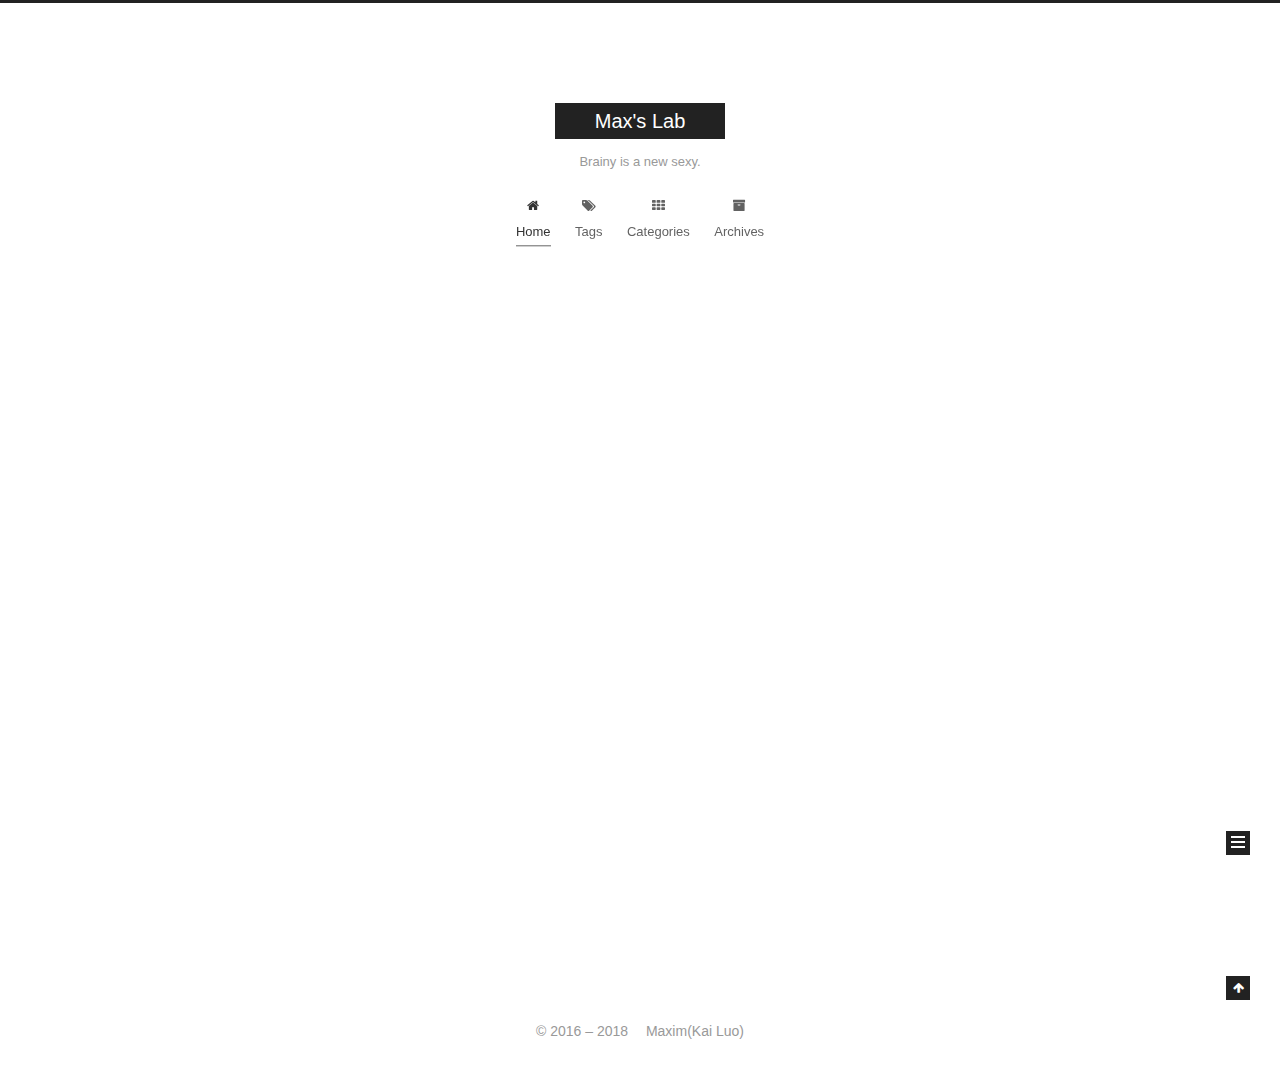
<file: index.html>
<!DOCTYPE html>












  


<html class="theme-next muse use-motion" lang="en">
<head>
  <meta charset="UTF-8"/>
<meta http-equiv="X-UA-Compatible" content="IE=edge" />
<meta name="viewport" content="width=device-width, initial-scale=1, maximum-scale=2"/>
<meta name="theme-color" content="#222">












<meta http-equiv="Cache-Control" content="no-transform" />
<meta http-equiv="Cache-Control" content="no-siteapp" />






















<link href="/lib/font-awesome/css/font-awesome.min.css?v=4.6.2" rel="stylesheet" type="text/css" />

<link href="/css/main.css?v=6.4.2" rel="stylesheet" type="text/css" />


  <link rel="apple-touch-icon" sizes="180x180" href="/images/apple-touch-icon-next.png?v=6.4.2">


  <link rel="icon" type="image/png" sizes="32x32" href="/images/favicon-32x32-next.png?v=6.4.2">


  <link rel="icon" type="image/png" sizes="16x16" href="/images/favicon-16x16-next.png?v=6.4.2">


  <link rel="mask-icon" href="/images/logo.svg?v=6.4.2" color="#222">









<script type="text/javascript" id="hexo.configurations">
  var NexT = window.NexT || {};
  var CONFIG = {
    root: '/',
    scheme: 'Muse',
    version: '6.4.2',
    sidebar: {"position":"left","display":"post","offset":12,"b2t":false,"scrollpercent":false,"onmobile":false},
    fancybox: false,
    fastclick: false,
    lazyload: false,
    tabs: true,
    motion: {"enable":true,"async":false,"transition":{"post_block":"fadeIn","post_header":"slideDownIn","post_body":"slideDownIn","coll_header":"slideLeftIn","sidebar":"slideUpIn"}},
    algolia: {
      applicationID: '',
      apiKey: '',
      indexName: '',
      hits: {"per_page":10},
      labels: {"input_placeholder":"Search for Posts","hits_empty":"We didn't find any results for the search: ${query}","hits_stats":"${hits} results found in ${time} ms"}
    }
  };
</script>


  




  <meta name="description" content="Computer Graphics, Game Engine Engineer">
<meta name="keywords" content="Computer Graphics, Game Engine Architecture">
<meta property="og:type" content="website">
<meta property="og:title" content="Max&#39;s Lab">
<meta property="og:url" content="http://yoursite.com/index.html">
<meta property="og:site_name" content="Max&#39;s Lab">
<meta property="og:description" content="Computer Graphics, Game Engine Engineer">
<meta property="og:locale" content="en">
<meta name="twitter:card" content="summary">
<meta name="twitter:title" content="Max&#39;s Lab">
<meta name="twitter:description" content="Computer Graphics, Game Engine Engineer">



  <link rel="alternate" href="/atom.xml" title="Max's Lab" type="application/atom+xml" />




  <link rel="canonical" href="http://yoursite.com/"/>



<script type="text/javascript" id="page.configurations">
  CONFIG.page = {
    sidebar: "",
  };
</script>

  <title>Max's Lab</title>
  









  <noscript>
  <style type="text/css">
    .use-motion .motion-element,
    .use-motion .brand,
    .use-motion .menu-item,
    .sidebar-inner,
    .use-motion .post-block,
    .use-motion .pagination,
    .use-motion .comments,
    .use-motion .post-header,
    .use-motion .post-body,
    .use-motion .collection-title { opacity: initial; }

    .use-motion .logo,
    .use-motion .site-title,
    .use-motion .site-subtitle {
      opacity: initial;
      top: initial;
    }

    .use-motion {
      .logo-line-before i { left: initial; }
      .logo-line-after i { right: initial; }
    }
  </style>
</noscript>

</head>

<body itemscope itemtype="http://schema.org/WebPage" lang="en">

  
  
    
  

  <div class="container sidebar-position-left 
  page-home">
    <div class="headband"></div>

    <header id="header" class="header" itemscope itemtype="http://schema.org/WPHeader">
      <div class="header-inner"><div class="site-brand-wrapper">
  <div class="site-meta ">
    

    <div class="custom-logo-site-title">
      <a href="/" class="brand" rel="start">
        <span class="logo-line-before"><i></i></span>
        <span class="site-title">Max's Lab</span>
        <span class="logo-line-after"><i></i></span>
      </a>
    </div>
    
      
        <p class="site-subtitle">Brainy is a new sexy.</p>
      
    
  </div>

  <div class="site-nav-toggle">
    <button aria-label="Toggle navigation bar">
      <span class="btn-bar"></span>
      <span class="btn-bar"></span>
      <span class="btn-bar"></span>
    </button>
  </div>
</div>



<nav class="site-nav">
  
    <ul id="menu" class="menu">
      
        
        
        
          
          <li class="menu-item menu-item-home menu-item-active">
    <a href="/" rel="section">
      <i class="menu-item-icon fa fa-fw fa-home"></i> <br />Home</a>
  </li>
        
        
        
          
          <li class="menu-item menu-item-tags">
    <a href="/tags" rel="section">
      <i class="menu-item-icon fa fa-fw fa-tags"></i> <br />Tags</a>
  </li>
        
        
        
          
          <li class="menu-item menu-item-categories">
    <a href="/categories/" rel="section">
      <i class="menu-item-icon fa fa-fw fa-th"></i> <br />Categories</a>
  </li>
        
        
        
          
          <li class="menu-item menu-item-archives">
    <a href="/archives/" rel="section">
      <i class="menu-item-icon fa fa-fw fa-archive"></i> <br />Archives</a>
  </li>

      
      
    </ul>
  

  
    

  

  
</nav>



  



</div>
    </header>

    


    <main id="main" class="main">
      <div class="main-inner">
        <div class="content-wrap">
          
          <div id="content" class="content">
            
  <section id="posts" class="posts-expand">
    
      

  

  
  
  

  

  <article class="post post-type-normal" itemscope itemtype="http://schema.org/Article">
  
  
  
  <div class="post-block">
    <link itemprop="mainEntityOfPage" href="http://yoursite.com/2018/06/03/restart/">

    <span hidden itemprop="author" itemscope itemtype="http://schema.org/Person">
      <meta itemprop="name" content="Maxim(Kai Luo)">
      <meta itemprop="description" content="Computer Graphics, Game Engine Engineer">
      <meta itemprop="image" content="/images/avatar.gif">
    </span>

    <span hidden itemprop="publisher" itemscope itemtype="http://schema.org/Organization">
      <meta itemprop="name" content="Max's Lab">
    </span>

    
      <header class="post-header">

        
        
          <h1 class="post-title" itemprop="name headline">
                
                <a class="post-title-link" href="/2018/06/03/restart/" itemprop="url">
                  重装出发，Restart
                </a>
              
            
          </h1>
        

        <div class="post-meta">
          <span class="post-time">

            
            
            

            
              <span class="post-meta-item-icon">
                <i class="fa fa-calendar-o"></i>
              </span>
              
                <span class="post-meta-item-text">Posted on</span>
              

              
                
              

              <time title="Created: 2018-06-03 20:28:13" itemprop="dateCreated datePublished" datetime="2018-06-03T20:28:13+08:00">2018-06-03</time>
            

            
              

              
                
                <span class="post-meta-divider">|</span>
                

                <span class="post-meta-item-icon">
                  <i class="fa fa-calendar-check-o"></i>
                </span>
                
                  <span class="post-meta-item-text">Edited on</span>
                
                <time title="Modified: 2018-10-09 00:25:32" itemprop="dateModified" datetime="2018-10-09T00:25:32+08:00">2018-10-09</time>
              
            
          </span>

          

          
            
          

          
          

          

          

          

        </div>
      </header>
    

    
    
    
    <div class="post-body" itemprop="articleBody">

      
      

      
        
          
            <p>之前有写过一点点关于OpenGL的Training blogs，事后感觉自己写的实在是太烂了。当时写blog也是一时兴起，于是当热情消褪之后就一直没有再更新什么内容。再之后因为工作缘故（其实就是上班之后懒了），也就懒得再去更新自己的博客。</p>
<p>粗略算下来，大概工作了快半年。每天除了上班之外，基本上回家之后就不太想着要去写代码（我给诸位coder抹黑了，对不起！）。这次重开博客，索性干脆就删库重来，所以之前写的内容也就只能对它们说拜拜了。</p>
<p>今后会不定时地更新内容，也算是日常打卡（其实真正的目的就是为了督促自己写代码！）</p>
<p>写到这，这第一篇blog就算是写完了。凡事第一次都图个吉利，那么我就借用 PUBG 里面玩家最喜欢听的的一句话作为本篇的结尾。</p>
<p>“Winner winner, Chicken dinner. (大吉大利，今夜吃鸡！)”</p>

          
        
      
    </div>

    

    
    
    

    

    

    

    <footer class="post-footer">
      

      

      

      
      
        <div class="post-eof"></div>
      
    </footer>
  </div>
  
  
  
  </article>


    
  </section>

  


          </div>
          

        </div>
        
          
  
  <div class="sidebar-toggle">
    <div class="sidebar-toggle-line-wrap">
      <span class="sidebar-toggle-line sidebar-toggle-line-first"></span>
      <span class="sidebar-toggle-line sidebar-toggle-line-middle"></span>
      <span class="sidebar-toggle-line sidebar-toggle-line-last"></span>
    </div>
  </div>

  <aside id="sidebar" class="sidebar">
    
    <div class="sidebar-inner">

      

      

      <section class="site-overview-wrap sidebar-panel sidebar-panel-active">
        <div class="site-overview">
          <div class="site-author motion-element" itemprop="author" itemscope itemtype="http://schema.org/Person">
            
              <p class="site-author-name" itemprop="name">Maxim(Kai Luo)</p>
              <p class="site-description motion-element" itemprop="description">Computer Graphics, Game Engine Engineer</p>
          </div>

          
            <nav class="site-state motion-element">
              
                <div class="site-state-item site-state-posts">
                
                  <a href="/archives/">
                
                    <span class="site-state-item-count">1</span>
                    <span class="site-state-item-name">posts</span>
                  </a>
                </div>
              

              

              
            </nav>
          

          
            <div class="feed-link motion-element">
              <a href="/atom.xml" rel="alternate">
                <i class="fa fa-rss"></i>
                RSS
              </a>
            </div>
          

          
            <div class="links-of-author motion-element">
              
                <span class="links-of-author-item">
                  <a href="https://github.com/maxim1um" target="_blank" title="GitHub"><i class="fa fa-fw fa-github"></i>GitHub</a>
                  
                </span>
              
                <span class="links-of-author-item">
                  <a href="mailto:maximluo@gmail.com" target="_blank" title="E-Mail"><i class="fa fa-fw fa-envelope"></i>E-Mail</a>
                  
                </span>
              
            </div>
          

          
          

          
          

          
            
          
          

        </div>
      </section>

      

      

    </div>
  </aside>


        
      </div>
    </main>

    <footer id="footer" class="footer">
      <div class="footer-inner">
        <div class="copyright">&copy; 2016 – <span itemprop="copyrightYear">2018</span>
  <span class="with-love" id="animate">
    <i class="fa fa-"></i>
  </span>
  <span class="author" itemprop="copyrightHolder">Maxim(Kai Luo)</span>

  

  
</div>











        








        
      </div>
    </footer>

    
      <div class="back-to-top">
        <i class="fa fa-arrow-up"></i>
        
      </div>
    

    
	
    

    
  </div>

  

<script type="text/javascript">
  if (Object.prototype.toString.call(window.Promise) !== '[object Function]') {
    window.Promise = null;
  }
</script>


























  
  
    <script type="text/javascript" src="/lib/jquery/index.js?v=2.1.3"></script>
  

  
  
    <script type="text/javascript" src="/lib/velocity/velocity.min.js?v=1.2.1"></script>
  

  
  
    <script type="text/javascript" src="/lib/velocity/velocity.ui.min.js?v=1.2.1"></script>
  


  


  <script type="text/javascript" src="/js/src/utils.js?v=6.4.2"></script>

  <script type="text/javascript" src="/js/src/motion.js?v=6.4.2"></script>



  
  

  

  


  <script type="text/javascript" src="/js/src/bootstrap.js?v=6.4.2"></script>



  



  










  





  

  

  

  

  
  

  

  

  

  

  

</body>
</html>
</file>
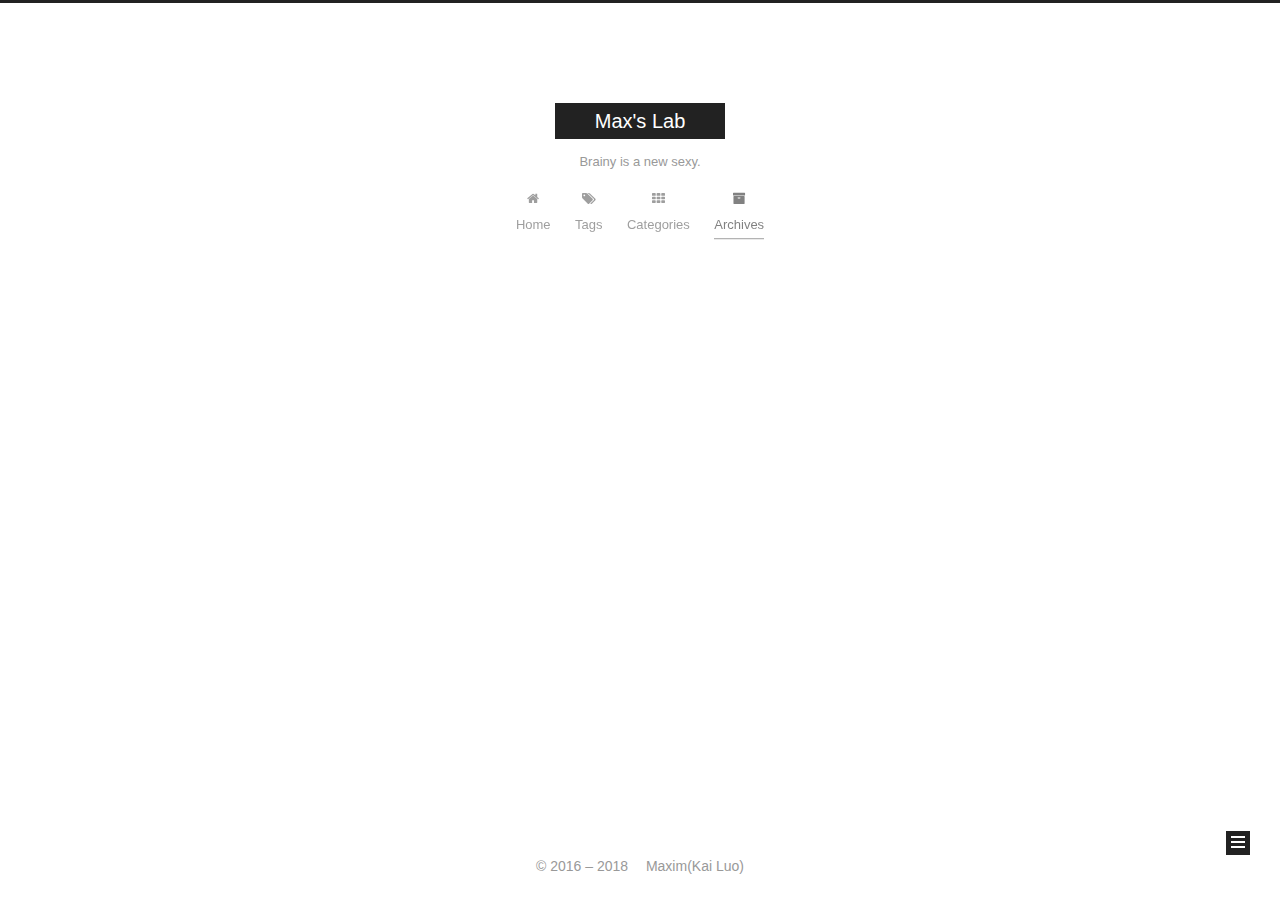
<file: archives/index.html>
<!DOCTYPE html>












  


<html class="theme-next muse use-motion" lang="en">
<head>
  <meta charset="UTF-8"/>
<meta http-equiv="X-UA-Compatible" content="IE=edge" />
<meta name="viewport" content="width=device-width, initial-scale=1, maximum-scale=2"/>
<meta name="theme-color" content="#222">












<meta http-equiv="Cache-Control" content="no-transform" />
<meta http-equiv="Cache-Control" content="no-siteapp" />






















<link href="/lib/font-awesome/css/font-awesome.min.css?v=4.6.2" rel="stylesheet" type="text/css" />

<link href="/css/main.css?v=6.4.2" rel="stylesheet" type="text/css" />


  <link rel="apple-touch-icon" sizes="180x180" href="/images/apple-touch-icon-next.png?v=6.4.2">


  <link rel="icon" type="image/png" sizes="32x32" href="/images/favicon-32x32-next.png?v=6.4.2">


  <link rel="icon" type="image/png" sizes="16x16" href="/images/favicon-16x16-next.png?v=6.4.2">


  <link rel="mask-icon" href="/images/logo.svg?v=6.4.2" color="#222">









<script type="text/javascript" id="hexo.configurations">
  var NexT = window.NexT || {};
  var CONFIG = {
    root: '/',
    scheme: 'Muse',
    version: '6.4.2',
    sidebar: {"position":"left","display":"post","offset":12,"b2t":false,"scrollpercent":false,"onmobile":false},
    fancybox: false,
    fastclick: false,
    lazyload: false,
    tabs: true,
    motion: {"enable":true,"async":false,"transition":{"post_block":"fadeIn","post_header":"slideDownIn","post_body":"slideDownIn","coll_header":"slideLeftIn","sidebar":"slideUpIn"}},
    algolia: {
      applicationID: '',
      apiKey: '',
      indexName: '',
      hits: {"per_page":10},
      labels: {"input_placeholder":"Search for Posts","hits_empty":"We didn't find any results for the search: ${query}","hits_stats":"${hits} results found in ${time} ms"}
    }
  };
</script>


  




  <meta name="description" content="Computer Graphics, Game Engine Engineer">
<meta name="keywords" content="Computer Graphics, Game Engine Architecture">
<meta property="og:type" content="website">
<meta property="og:title" content="Max&#39;s Lab">
<meta property="og:url" content="http://yoursite.com/archives/index.html">
<meta property="og:site_name" content="Max&#39;s Lab">
<meta property="og:description" content="Computer Graphics, Game Engine Engineer">
<meta property="og:locale" content="en">
<meta name="twitter:card" content="summary">
<meta name="twitter:title" content="Max&#39;s Lab">
<meta name="twitter:description" content="Computer Graphics, Game Engine Engineer">



  <link rel="alternate" href="/atom.xml" title="Max's Lab" type="application/atom+xml" />




  <link rel="canonical" href="http://yoursite.com/archives/"/>



<script type="text/javascript" id="page.configurations">
  CONFIG.page = {
    sidebar: "",
  };
</script>

  <title>Archive | Max's Lab</title>
  









  <noscript>
  <style type="text/css">
    .use-motion .motion-element,
    .use-motion .brand,
    .use-motion .menu-item,
    .sidebar-inner,
    .use-motion .post-block,
    .use-motion .pagination,
    .use-motion .comments,
    .use-motion .post-header,
    .use-motion .post-body,
    .use-motion .collection-title { opacity: initial; }

    .use-motion .logo,
    .use-motion .site-title,
    .use-motion .site-subtitle {
      opacity: initial;
      top: initial;
    }

    .use-motion {
      .logo-line-before i { left: initial; }
      .logo-line-after i { right: initial; }
    }
  </style>
</noscript>

</head>

<body itemscope itemtype="http://schema.org/WebPage" lang="en">

  
  
    
  

  <div class="container sidebar-position-left page-archive">
    <div class="headband"></div>

    <header id="header" class="header" itemscope itemtype="http://schema.org/WPHeader">
      <div class="header-inner"><div class="site-brand-wrapper">
  <div class="site-meta ">
    

    <div class="custom-logo-site-title">
      <a href="/" class="brand" rel="start">
        <span class="logo-line-before"><i></i></span>
        <span class="site-title">Max's Lab</span>
        <span class="logo-line-after"><i></i></span>
      </a>
    </div>
    
      
        <p class="site-subtitle">Brainy is a new sexy.</p>
      
    
  </div>

  <div class="site-nav-toggle">
    <button aria-label="Toggle navigation bar">
      <span class="btn-bar"></span>
      <span class="btn-bar"></span>
      <span class="btn-bar"></span>
    </button>
  </div>
</div>



<nav class="site-nav">
  
    <ul id="menu" class="menu">
      
        
        
        
          
          <li class="menu-item menu-item-home">
    <a href="/" rel="section">
      <i class="menu-item-icon fa fa-fw fa-home"></i> <br />Home</a>
  </li>
        
        
        
          
          <li class="menu-item menu-item-tags">
    <a href="/tags" rel="section">
      <i class="menu-item-icon fa fa-fw fa-tags"></i> <br />Tags</a>
  </li>
        
        
        
          
          <li class="menu-item menu-item-categories">
    <a href="/categories/" rel="section">
      <i class="menu-item-icon fa fa-fw fa-th"></i> <br />Categories</a>
  </li>
        
        
        
          
          <li class="menu-item menu-item-archives menu-item-active">
    <a href="/archives/" rel="section">
      <i class="menu-item-icon fa fa-fw fa-archive"></i> <br />Archives</a>
  </li>

      
      
    </ul>
  

  
    

    
    
      
      
    
      
      
    
      
      
    
      
      
    
    

  


  

  
</nav>



  



</div>
    </header>

    


    <main id="main" class="main">
      <div class="main-inner">
        <div class="content-wrap">
          
          <div id="content" class="content">
            

  
  
  
  <div class="post-block archive">
    <div id="posts" class="posts-collapse">
      <span class="archive-move-on"></span>

      
      <span class="archive-page-counter">
        
        
        
          
        
        Um..! 2 posts in total. Keep on posting.
      </span>
      

      

        
        
        

        
          
          <div class="collection-title">
            <h1 class="archive-year" id="archive-year-2018">2018</h1>
          </div>
        
        

        

  <article class="post post-type-normal" itemscope itemtype="http://schema.org/Article">
    <header class="post-header">

      <h2 class="post-title">
        
            <a class="post-title-link" href="/2018/10/25/depth-clipping/" itemprop="url">
              
                <span itemprop="name">Occlusion culling</span>
              
            </a>
        
      </h2>

      <div class="post-meta">
        <time class="post-time" itemprop="dateCreated"
              datetime="2018-10-25T00:08:06+08:00"
              content="2018-10-25" >
          10-25
        </time>
      </div>

    </header>
  </article>



      

        
        
        

        
        

        

  <article class="post post-type-normal" itemscope itemtype="http://schema.org/Article">
    <header class="post-header">

      <h2 class="post-title">
        
            <a class="post-title-link" href="/2018/06/03/restart/" itemprop="url">
              
                <span itemprop="name">重装出发，Restart</span>
              
            </a>
        
      </h2>

      <div class="post-meta">
        <time class="post-time" itemprop="dateCreated"
              datetime="2018-06-03T20:28:13+08:00"
              content="2018-06-03" >
          06-03
        </time>
      </div>

    </header>
  </article>



      

    </div>
  </div>
  
  
  

  



          </div>
          

        </div>
        
          
  
  <div class="sidebar-toggle">
    <div class="sidebar-toggle-line-wrap">
      <span class="sidebar-toggle-line sidebar-toggle-line-first"></span>
      <span class="sidebar-toggle-line sidebar-toggle-line-middle"></span>
      <span class="sidebar-toggle-line sidebar-toggle-line-last"></span>
    </div>
  </div>

  <aside id="sidebar" class="sidebar">
    
    <div class="sidebar-inner">

      

      

      <section class="site-overview-wrap sidebar-panel sidebar-panel-active">
        <div class="site-overview">
          <div class="site-author motion-element" itemprop="author" itemscope itemtype="http://schema.org/Person">
            
              <p class="site-author-name" itemprop="name">Maxim(Kai Luo)</p>
              <p class="site-description motion-element" itemprop="description">Computer Graphics, Game Engine Engineer</p>
          </div>

          
            <nav class="site-state motion-element">
              
                <div class="site-state-item site-state-posts">
                
                  <a href="/archives/">
                
                    <span class="site-state-item-count">2</span>
                    <span class="site-state-item-name">posts</span>
                  </a>
                </div>
              

              

              
            </nav>
          

          
            <div class="feed-link motion-element">
              <a href="/atom.xml" rel="alternate">
                <i class="fa fa-rss"></i>
                RSS
              </a>
            </div>
          

          
            <div class="links-of-author motion-element">
              
                <span class="links-of-author-item">
                  <a href="https://github.com/maxim1um" target="_blank" title="GitHub"><i class="fa fa-fw fa-github"></i>GitHub</a>
                  
                </span>
              
                <span class="links-of-author-item">
                  <a href="mailto:maximluo@gmail.com" target="_blank" title="E-Mail"><i class="fa fa-fw fa-envelope"></i>E-Mail</a>
                  
                </span>
              
            </div>
          

          
          

          
          

          
            
          
          

        </div>
      </section>

      

      

    </div>
  </aside>


        
      </div>
    </main>

    <footer id="footer" class="footer">
      <div class="footer-inner">
        <div class="copyright">&copy; 2016 – <span itemprop="copyrightYear">2018</span>
  <span class="with-love" id="animate">
    <i class="fa fa-"></i>
  </span>
  <span class="author" itemprop="copyrightHolder">Maxim(Kai Luo)</span>

  

  
</div>











        








        
      </div>
    </footer>

    
      <div class="back-to-top">
        <i class="fa fa-arrow-up"></i>
        
      </div>
    

    
	
    

    
  </div>

  

<script type="text/javascript">
  if (Object.prototype.toString.call(window.Promise) !== '[object Function]') {
    window.Promise = null;
  }
</script>


























  
  
    <script type="text/javascript" src="/lib/jquery/index.js?v=2.1.3"></script>
  

  
  
    <script type="text/javascript" src="/lib/velocity/velocity.min.js?v=1.2.1"></script>
  

  
  
    <script type="text/javascript" src="/lib/velocity/velocity.ui.min.js?v=1.2.1"></script>
  


  


  <script type="text/javascript" src="/js/src/utils.js?v=6.4.2"></script>

  <script type="text/javascript" src="/js/src/motion.js?v=6.4.2"></script>



  
  

  

  


  <script type="text/javascript" src="/js/src/bootstrap.js?v=6.4.2"></script>



  



  










  





  

  

  

  

  
  

  

  

  

  

  

</body>
</html>
</file>
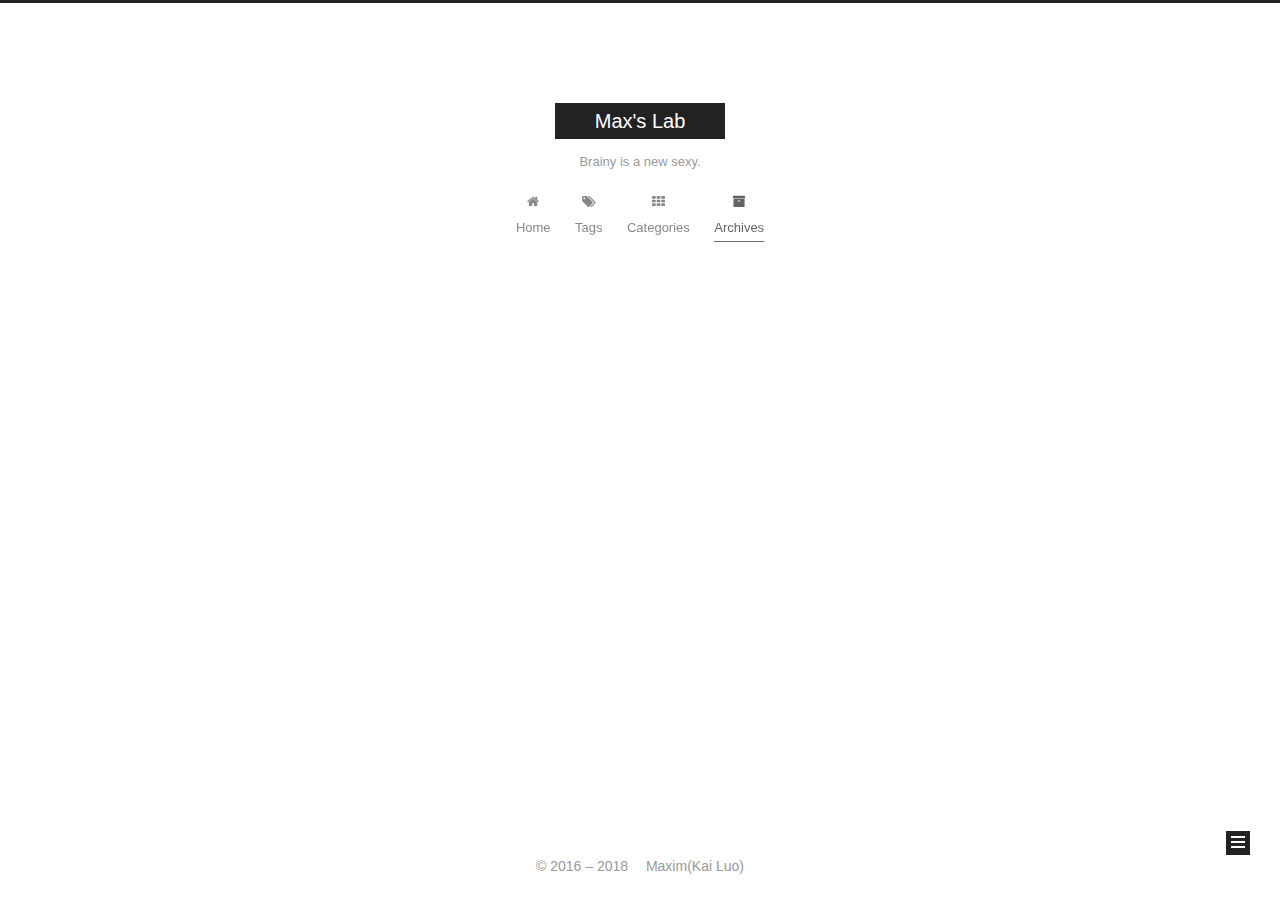
<file: archives/2018/index.html>
<!DOCTYPE html>












  


<html class="theme-next muse use-motion" lang="en">
<head>
  <meta charset="UTF-8"/>
<meta http-equiv="X-UA-Compatible" content="IE=edge" />
<meta name="viewport" content="width=device-width, initial-scale=1, maximum-scale=2"/>
<meta name="theme-color" content="#222">












<meta http-equiv="Cache-Control" content="no-transform" />
<meta http-equiv="Cache-Control" content="no-siteapp" />






















<link href="/lib/font-awesome/css/font-awesome.min.css?v=4.6.2" rel="stylesheet" type="text/css" />

<link href="/css/main.css?v=6.4.2" rel="stylesheet" type="text/css" />


  <link rel="apple-touch-icon" sizes="180x180" href="/images/apple-touch-icon-next.png?v=6.4.2">


  <link rel="icon" type="image/png" sizes="32x32" href="/images/favicon-32x32-next.png?v=6.4.2">


  <link rel="icon" type="image/png" sizes="16x16" href="/images/favicon-16x16-next.png?v=6.4.2">


  <link rel="mask-icon" href="/images/logo.svg?v=6.4.2" color="#222">









<script type="text/javascript" id="hexo.configurations">
  var NexT = window.NexT || {};
  var CONFIG = {
    root: '/',
    scheme: 'Muse',
    version: '6.4.2',
    sidebar: {"position":"left","display":"post","offset":12,"b2t":false,"scrollpercent":false,"onmobile":false},
    fancybox: false,
    fastclick: false,
    lazyload: false,
    tabs: true,
    motion: {"enable":true,"async":false,"transition":{"post_block":"fadeIn","post_header":"slideDownIn","post_body":"slideDownIn","coll_header":"slideLeftIn","sidebar":"slideUpIn"}},
    algolia: {
      applicationID: '',
      apiKey: '',
      indexName: '',
      hits: {"per_page":10},
      labels: {"input_placeholder":"Search for Posts","hits_empty":"We didn't find any results for the search: ${query}","hits_stats":"${hits} results found in ${time} ms"}
    }
  };
</script>


  




  <meta name="description" content="Computer Graphics, Game Engine Engineer">
<meta name="keywords" content="Computer Graphics, Game Engine Architecture">
<meta property="og:type" content="website">
<meta property="og:title" content="Max&#39;s Lab">
<meta property="og:url" content="http://yoursite.com/archives/2018/index.html">
<meta property="og:site_name" content="Max&#39;s Lab">
<meta property="og:description" content="Computer Graphics, Game Engine Engineer">
<meta property="og:locale" content="en">
<meta name="twitter:card" content="summary">
<meta name="twitter:title" content="Max&#39;s Lab">
<meta name="twitter:description" content="Computer Graphics, Game Engine Engineer">



  <link rel="alternate" href="/atom.xml" title="Max's Lab" type="application/atom+xml" />




  <link rel="canonical" href="http://yoursite.com/archives/2018/"/>



<script type="text/javascript" id="page.configurations">
  CONFIG.page = {
    sidebar: "",
  };
</script>

  <title>Archive | Max's Lab</title>
  









  <noscript>
  <style type="text/css">
    .use-motion .motion-element,
    .use-motion .brand,
    .use-motion .menu-item,
    .sidebar-inner,
    .use-motion .post-block,
    .use-motion .pagination,
    .use-motion .comments,
    .use-motion .post-header,
    .use-motion .post-body,
    .use-motion .collection-title { opacity: initial; }

    .use-motion .logo,
    .use-motion .site-title,
    .use-motion .site-subtitle {
      opacity: initial;
      top: initial;
    }

    .use-motion {
      .logo-line-before i { left: initial; }
      .logo-line-after i { right: initial; }
    }
  </style>
</noscript>

</head>

<body itemscope itemtype="http://schema.org/WebPage" lang="en">

  
  
    
  

  <div class="container sidebar-position-left page-archive">
    <div class="headband"></div>

    <header id="header" class="header" itemscope itemtype="http://schema.org/WPHeader">
      <div class="header-inner"><div class="site-brand-wrapper">
  <div class="site-meta ">
    

    <div class="custom-logo-site-title">
      <a href="/" class="brand" rel="start">
        <span class="logo-line-before"><i></i></span>
        <span class="site-title">Max's Lab</span>
        <span class="logo-line-after"><i></i></span>
      </a>
    </div>
    
      
        <p class="site-subtitle">Brainy is a new sexy.</p>
      
    
  </div>

  <div class="site-nav-toggle">
    <button aria-label="Toggle navigation bar">
      <span class="btn-bar"></span>
      <span class="btn-bar"></span>
      <span class="btn-bar"></span>
    </button>
  </div>
</div>



<nav class="site-nav">
  
    <ul id="menu" class="menu">
      
        
        
        
          
          <li class="menu-item menu-item-home">
    <a href="/" rel="section">
      <i class="menu-item-icon fa fa-fw fa-home"></i> <br />Home</a>
  </li>
        
        
        
          
          <li class="menu-item menu-item-tags">
    <a href="/tags" rel="section">
      <i class="menu-item-icon fa fa-fw fa-tags"></i> <br />Tags</a>
  </li>
        
        
        
          
          <li class="menu-item menu-item-categories">
    <a href="/categories/" rel="section">
      <i class="menu-item-icon fa fa-fw fa-th"></i> <br />Categories</a>
  </li>
        
        
        
          
          <li class="menu-item menu-item-archives menu-item-active">
    <a href="/archives/" rel="section">
      <i class="menu-item-icon fa fa-fw fa-archive"></i> <br />Archives</a>
  </li>

      
      
    </ul>
  

  
    

    
    
      
      
    
      
      
    
      
      
    
      
      
    
    

  


  

  
</nav>



  



</div>
    </header>

    


    <main id="main" class="main">
      <div class="main-inner">
        <div class="content-wrap">
          
          <div id="content" class="content">
            

  
  
  
  <div class="post-block archive">
    <div id="posts" class="posts-collapse">
      <span class="archive-move-on"></span>

      
      <span class="archive-page-counter">
        
        
        
          
        
        Um..! 2 posts in total. Keep on posting.
      </span>
      

      

        
        
        

        
          
          <div class="collection-title">
            <h1 class="archive-year" id="archive-year-2018">2018</h1>
          </div>
        
        

        

  <article class="post post-type-normal" itemscope itemtype="http://schema.org/Article">
    <header class="post-header">

      <h2 class="post-title">
        
            <a class="post-title-link" href="/2018/10/25/depth-clipping/" itemprop="url">
              
                <span itemprop="name">Occlusion culling</span>
              
            </a>
        
      </h2>

      <div class="post-meta">
        <time class="post-time" itemprop="dateCreated"
              datetime="2018-10-25T00:08:06+08:00"
              content="2018-10-25" >
          10-25
        </time>
      </div>

    </header>
  </article>



      

        
        
        

        
        

        

  <article class="post post-type-normal" itemscope itemtype="http://schema.org/Article">
    <header class="post-header">

      <h2 class="post-title">
        
            <a class="post-title-link" href="/2018/06/03/restart/" itemprop="url">
              
                <span itemprop="name">重装出发，Restart</span>
              
            </a>
        
      </h2>

      <div class="post-meta">
        <time class="post-time" itemprop="dateCreated"
              datetime="2018-06-03T20:28:13+08:00"
              content="2018-06-03" >
          06-03
        </time>
      </div>

    </header>
  </article>



      

    </div>
  </div>
  
  
  

  



          </div>
          

        </div>
        
          
  
  <div class="sidebar-toggle">
    <div class="sidebar-toggle-line-wrap">
      <span class="sidebar-toggle-line sidebar-toggle-line-first"></span>
      <span class="sidebar-toggle-line sidebar-toggle-line-middle"></span>
      <span class="sidebar-toggle-line sidebar-toggle-line-last"></span>
    </div>
  </div>

  <aside id="sidebar" class="sidebar">
    
    <div class="sidebar-inner">

      

      

      <section class="site-overview-wrap sidebar-panel sidebar-panel-active">
        <div class="site-overview">
          <div class="site-author motion-element" itemprop="author" itemscope itemtype="http://schema.org/Person">
            
              <p class="site-author-name" itemprop="name">Maxim(Kai Luo)</p>
              <p class="site-description motion-element" itemprop="description">Computer Graphics, Game Engine Engineer</p>
          </div>

          
            <nav class="site-state motion-element">
              
                <div class="site-state-item site-state-posts">
                
                  <a href="/archives/">
                
                    <span class="site-state-item-count">2</span>
                    <span class="site-state-item-name">posts</span>
                  </a>
                </div>
              

              

              
            </nav>
          

          
            <div class="feed-link motion-element">
              <a href="/atom.xml" rel="alternate">
                <i class="fa fa-rss"></i>
                RSS
              </a>
            </div>
          

          
            <div class="links-of-author motion-element">
              
                <span class="links-of-author-item">
                  <a href="https://github.com/maxim1um" target="_blank" title="GitHub"><i class="fa fa-fw fa-github"></i>GitHub</a>
                  
                </span>
              
                <span class="links-of-author-item">
                  <a href="mailto:maximluo@gmail.com" target="_blank" title="E-Mail"><i class="fa fa-fw fa-envelope"></i>E-Mail</a>
                  
                </span>
              
            </div>
          

          
          

          
          

          
            
          
          

        </div>
      </section>

      

      

    </div>
  </aside>


        
      </div>
    </main>

    <footer id="footer" class="footer">
      <div class="footer-inner">
        <div class="copyright">&copy; 2016 – <span itemprop="copyrightYear">2018</span>
  <span class="with-love" id="animate">
    <i class="fa fa-"></i>
  </span>
  <span class="author" itemprop="copyrightHolder">Maxim(Kai Luo)</span>

  

  
</div>











        








        
      </div>
    </footer>

    
      <div class="back-to-top">
        <i class="fa fa-arrow-up"></i>
        
      </div>
    

    
	
    

    
  </div>

  

<script type="text/javascript">
  if (Object.prototype.toString.call(window.Promise) !== '[object Function]') {
    window.Promise = null;
  }
</script>


























  
  
    <script type="text/javascript" src="/lib/jquery/index.js?v=2.1.3"></script>
  

  
  
    <script type="text/javascript" src="/lib/velocity/velocity.min.js?v=1.2.1"></script>
  

  
  
    <script type="text/javascript" src="/lib/velocity/velocity.ui.min.js?v=1.2.1"></script>
  


  


  <script type="text/javascript" src="/js/src/utils.js?v=6.4.2"></script>

  <script type="text/javascript" src="/js/src/motion.js?v=6.4.2"></script>



  
  

  

  


  <script type="text/javascript" src="/js/src/bootstrap.js?v=6.4.2"></script>



  



  










  





  

  

  

  

  
  

  

  

  

  

  

</body>
</html>
</file>
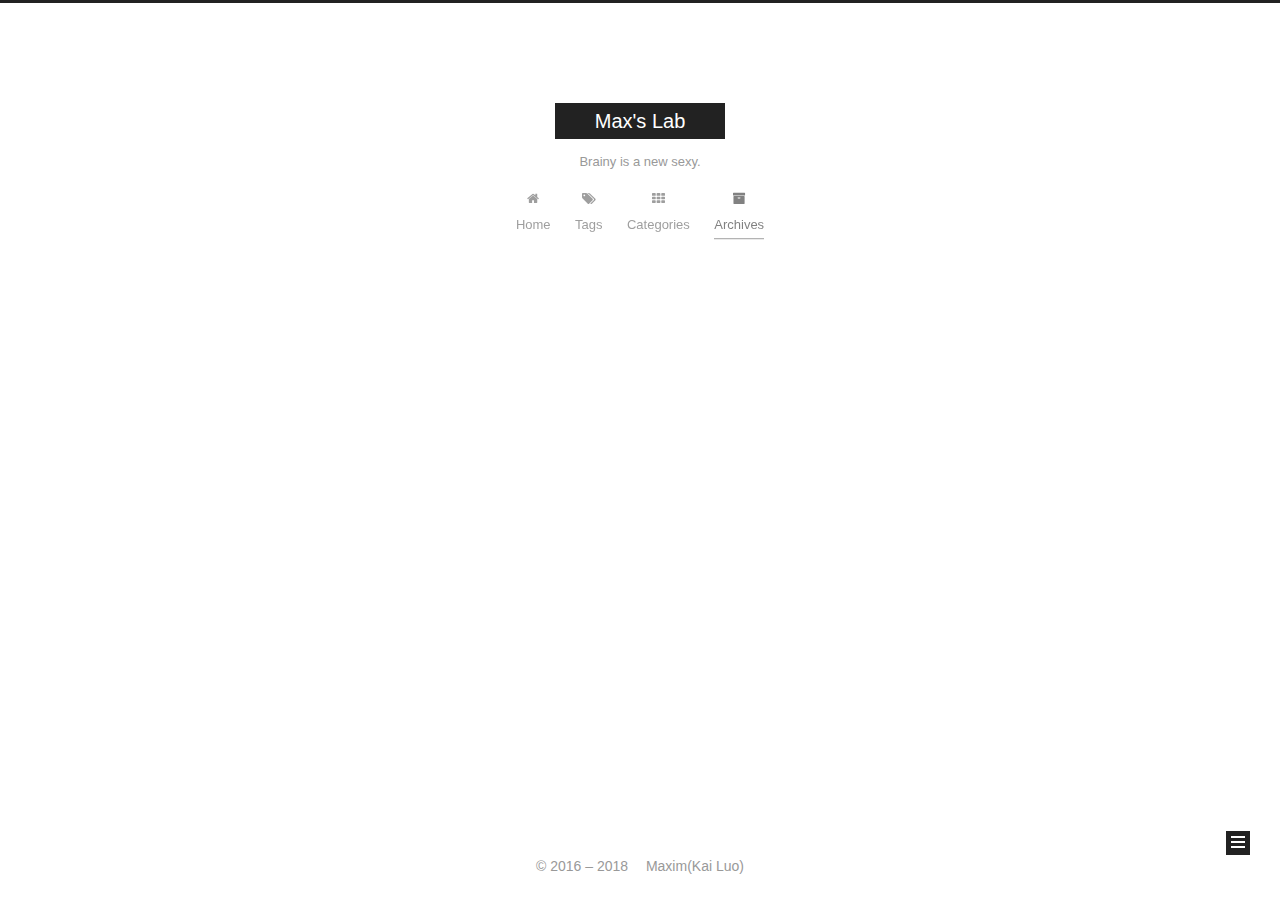
<file: archives/2018/06/index.html>
<!DOCTYPE html>












  


<html class="theme-next muse use-motion" lang="en">
<head>
  <meta charset="UTF-8"/>
<meta http-equiv="X-UA-Compatible" content="IE=edge" />
<meta name="viewport" content="width=device-width, initial-scale=1, maximum-scale=2"/>
<meta name="theme-color" content="#222">












<meta http-equiv="Cache-Control" content="no-transform" />
<meta http-equiv="Cache-Control" content="no-siteapp" />






















<link href="/lib/font-awesome/css/font-awesome.min.css?v=4.6.2" rel="stylesheet" type="text/css" />

<link href="/css/main.css?v=6.4.2" rel="stylesheet" type="text/css" />


  <link rel="apple-touch-icon" sizes="180x180" href="/images/apple-touch-icon-next.png?v=6.4.2">


  <link rel="icon" type="image/png" sizes="32x32" href="/images/favicon-32x32-next.png?v=6.4.2">


  <link rel="icon" type="image/png" sizes="16x16" href="/images/favicon-16x16-next.png?v=6.4.2">


  <link rel="mask-icon" href="/images/logo.svg?v=6.4.2" color="#222">









<script type="text/javascript" id="hexo.configurations">
  var NexT = window.NexT || {};
  var CONFIG = {
    root: '/',
    scheme: 'Muse',
    version: '6.4.2',
    sidebar: {"position":"left","display":"post","offset":12,"b2t":false,"scrollpercent":false,"onmobile":false},
    fancybox: false,
    fastclick: false,
    lazyload: false,
    tabs: true,
    motion: {"enable":true,"async":false,"transition":{"post_block":"fadeIn","post_header":"slideDownIn","post_body":"slideDownIn","coll_header":"slideLeftIn","sidebar":"slideUpIn"}},
    algolia: {
      applicationID: '',
      apiKey: '',
      indexName: '',
      hits: {"per_page":10},
      labels: {"input_placeholder":"Search for Posts","hits_empty":"We didn't find any results for the search: ${query}","hits_stats":"${hits} results found in ${time} ms"}
    }
  };
</script>


  




  <meta name="description" content="Computer Graphics, Game Engine Engineer">
<meta name="keywords" content="Computer Graphics, Game Engine Architecture">
<meta property="og:type" content="website">
<meta property="og:title" content="Max&#39;s Lab">
<meta property="og:url" content="http://yoursite.com/archives/2018/06/index.html">
<meta property="og:site_name" content="Max&#39;s Lab">
<meta property="og:description" content="Computer Graphics, Game Engine Engineer">
<meta property="og:locale" content="en">
<meta name="twitter:card" content="summary">
<meta name="twitter:title" content="Max&#39;s Lab">
<meta name="twitter:description" content="Computer Graphics, Game Engine Engineer">



  <link rel="alternate" href="/atom.xml" title="Max's Lab" type="application/atom+xml" />




  <link rel="canonical" href="http://yoursite.com/archives/2018/06/"/>



<script type="text/javascript" id="page.configurations">
  CONFIG.page = {
    sidebar: "",
  };
</script>

  <title>Archive | Max's Lab</title>
  









  <noscript>
  <style type="text/css">
    .use-motion .motion-element,
    .use-motion .brand,
    .use-motion .menu-item,
    .sidebar-inner,
    .use-motion .post-block,
    .use-motion .pagination,
    .use-motion .comments,
    .use-motion .post-header,
    .use-motion .post-body,
    .use-motion .collection-title { opacity: initial; }

    .use-motion .logo,
    .use-motion .site-title,
    .use-motion .site-subtitle {
      opacity: initial;
      top: initial;
    }

    .use-motion {
      .logo-line-before i { left: initial; }
      .logo-line-after i { right: initial; }
    }
  </style>
</noscript>

</head>

<body itemscope itemtype="http://schema.org/WebPage" lang="en">

  
  
    
  

  <div class="container sidebar-position-left page-archive">
    <div class="headband"></div>

    <header id="header" class="header" itemscope itemtype="http://schema.org/WPHeader">
      <div class="header-inner"><div class="site-brand-wrapper">
  <div class="site-meta ">
    

    <div class="custom-logo-site-title">
      <a href="/" class="brand" rel="start">
        <span class="logo-line-before"><i></i></span>
        <span class="site-title">Max's Lab</span>
        <span class="logo-line-after"><i></i></span>
      </a>
    </div>
    
      
        <p class="site-subtitle">Brainy is a new sexy.</p>
      
    
  </div>

  <div class="site-nav-toggle">
    <button aria-label="Toggle navigation bar">
      <span class="btn-bar"></span>
      <span class="btn-bar"></span>
      <span class="btn-bar"></span>
    </button>
  </div>
</div>



<nav class="site-nav">
  
    <ul id="menu" class="menu">
      
        
        
        
          
          <li class="menu-item menu-item-home">
    <a href="/" rel="section">
      <i class="menu-item-icon fa fa-fw fa-home"></i> <br />Home</a>
  </li>
        
        
        
          
          <li class="menu-item menu-item-tags">
    <a href="/tags" rel="section">
      <i class="menu-item-icon fa fa-fw fa-tags"></i> <br />Tags</a>
  </li>
        
        
        
          
          <li class="menu-item menu-item-categories">
    <a href="/categories/" rel="section">
      <i class="menu-item-icon fa fa-fw fa-th"></i> <br />Categories</a>
  </li>
        
        
        
          
          <li class="menu-item menu-item-archives menu-item-active">
    <a href="/archives/" rel="section">
      <i class="menu-item-icon fa fa-fw fa-archive"></i> <br />Archives</a>
  </li>

      
      
    </ul>
  

  
    

    
    
      
      
    
      
      
    
      
      
    
      
      
    
    

  


  

  
</nav>



  



</div>
    </header>

    


    <main id="main" class="main">
      <div class="main-inner">
        <div class="content-wrap">
          
          <div id="content" class="content">
            

  
  
  
  <div class="post-block archive">
    <div id="posts" class="posts-collapse">
      <span class="archive-move-on"></span>

      
      <span class="archive-page-counter">
        
        
        
          
        
        Um..! 2 posts in total. Keep on posting.
      </span>
      

      

        
        
        

        
          
          <div class="collection-title">
            <h1 class="archive-year" id="archive-year-2018">2018</h1>
          </div>
        
        

        

  <article class="post post-type-normal" itemscope itemtype="http://schema.org/Article">
    <header class="post-header">

      <h2 class="post-title">
        
            <a class="post-title-link" href="/2018/06/03/restart/" itemprop="url">
              
                <span itemprop="name">重装出发，Restart</span>
              
            </a>
        
      </h2>

      <div class="post-meta">
        <time class="post-time" itemprop="dateCreated"
              datetime="2018-06-03T20:28:13+08:00"
              content="2018-06-03" >
          06-03
        </time>
      </div>

    </header>
  </article>



      

    </div>
  </div>
  
  
  

  



          </div>
          

        </div>
        
          
  
  <div class="sidebar-toggle">
    <div class="sidebar-toggle-line-wrap">
      <span class="sidebar-toggle-line sidebar-toggle-line-first"></span>
      <span class="sidebar-toggle-line sidebar-toggle-line-middle"></span>
      <span class="sidebar-toggle-line sidebar-toggle-line-last"></span>
    </div>
  </div>

  <aside id="sidebar" class="sidebar">
    
    <div class="sidebar-inner">

      

      

      <section class="site-overview-wrap sidebar-panel sidebar-panel-active">
        <div class="site-overview">
          <div class="site-author motion-element" itemprop="author" itemscope itemtype="http://schema.org/Person">
            
              <p class="site-author-name" itemprop="name">Maxim(Kai Luo)</p>
              <p class="site-description motion-element" itemprop="description">Computer Graphics, Game Engine Engineer</p>
          </div>

          
            <nav class="site-state motion-element">
              
                <div class="site-state-item site-state-posts">
                
                  <a href="/archives/">
                
                    <span class="site-state-item-count">2</span>
                    <span class="site-state-item-name">posts</span>
                  </a>
                </div>
              

              

              
            </nav>
          

          
            <div class="feed-link motion-element">
              <a href="/atom.xml" rel="alternate">
                <i class="fa fa-rss"></i>
                RSS
              </a>
            </div>
          

          
            <div class="links-of-author motion-element">
              
                <span class="links-of-author-item">
                  <a href="https://github.com/maxim1um" target="_blank" title="GitHub"><i class="fa fa-fw fa-github"></i>GitHub</a>
                  
                </span>
              
                <span class="links-of-author-item">
                  <a href="mailto:maximluo@gmail.com" target="_blank" title="E-Mail"><i class="fa fa-fw fa-envelope"></i>E-Mail</a>
                  
                </span>
              
            </div>
          

          
          

          
          

          
            
          
          

        </div>
      </section>

      

      

    </div>
  </aside>


        
      </div>
    </main>

    <footer id="footer" class="footer">
      <div class="footer-inner">
        <div class="copyright">&copy; 2016 – <span itemprop="copyrightYear">2018</span>
  <span class="with-love" id="animate">
    <i class="fa fa-"></i>
  </span>
  <span class="author" itemprop="copyrightHolder">Maxim(Kai Luo)</span>

  

  
</div>











        








        
      </div>
    </footer>

    
      <div class="back-to-top">
        <i class="fa fa-arrow-up"></i>
        
      </div>
    

    
	
    

    
  </div>

  

<script type="text/javascript">
  if (Object.prototype.toString.call(window.Promise) !== '[object Function]') {
    window.Promise = null;
  }
</script>


























  
  
    <script type="text/javascript" src="/lib/jquery/index.js?v=2.1.3"></script>
  

  
  
    <script type="text/javascript" src="/lib/velocity/velocity.min.js?v=1.2.1"></script>
  

  
  
    <script type="text/javascript" src="/lib/velocity/velocity.ui.min.js?v=1.2.1"></script>
  


  


  <script type="text/javascript" src="/js/src/utils.js?v=6.4.2"></script>

  <script type="text/javascript" src="/js/src/motion.js?v=6.4.2"></script>



  
  

  

  


  <script type="text/javascript" src="/js/src/bootstrap.js?v=6.4.2"></script>



  



  










  





  

  

  

  

  
  

  

  

  

  

  

</body>
</html>
</file>
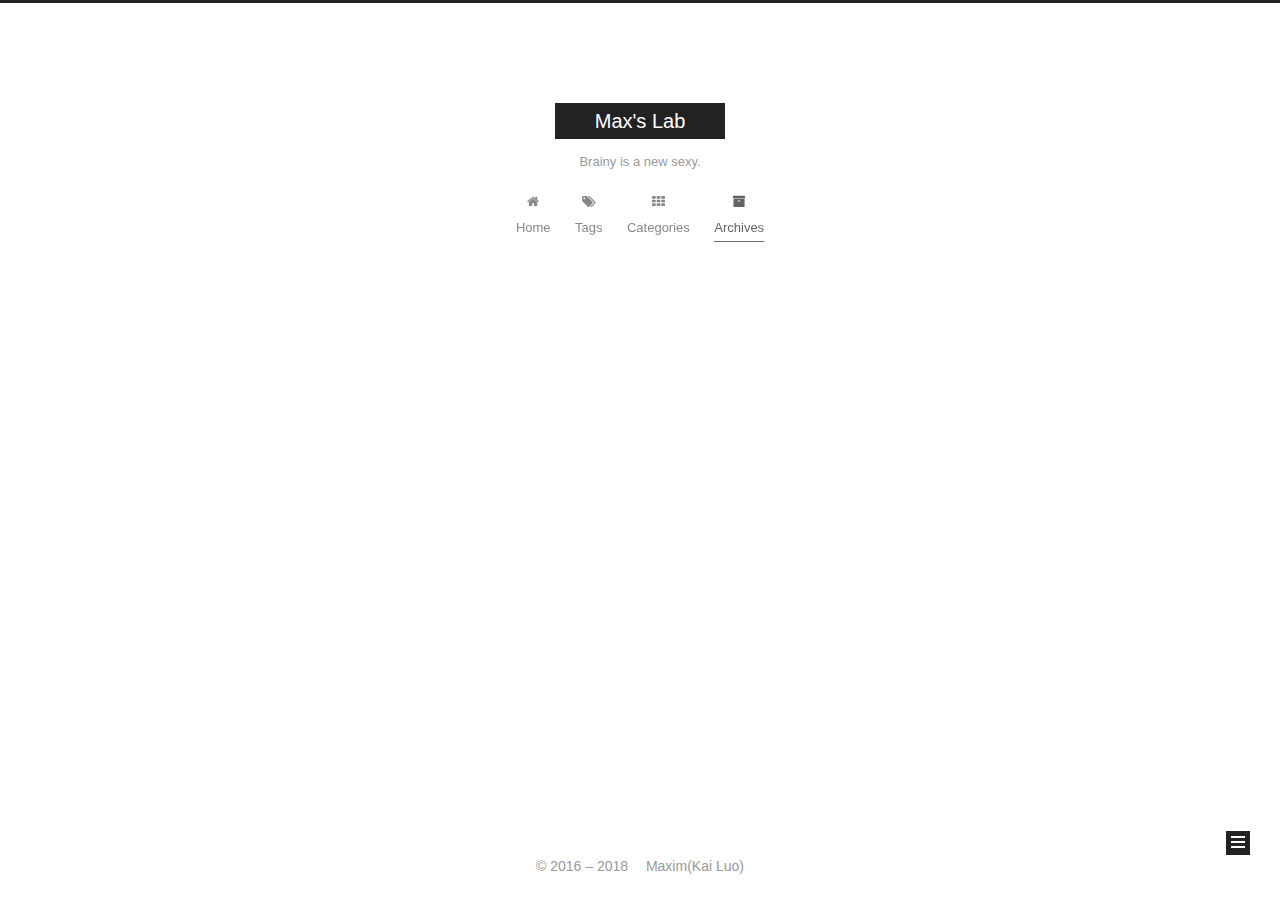
<file: archives/2018/10/index.html>
<!DOCTYPE html>












  


<html class="theme-next muse use-motion" lang="en">
<head>
  <meta charset="UTF-8"/>
<meta http-equiv="X-UA-Compatible" content="IE=edge" />
<meta name="viewport" content="width=device-width, initial-scale=1, maximum-scale=2"/>
<meta name="theme-color" content="#222">












<meta http-equiv="Cache-Control" content="no-transform" />
<meta http-equiv="Cache-Control" content="no-siteapp" />






















<link href="/lib/font-awesome/css/font-awesome.min.css?v=4.6.2" rel="stylesheet" type="text/css" />

<link href="/css/main.css?v=6.4.2" rel="stylesheet" type="text/css" />


  <link rel="apple-touch-icon" sizes="180x180" href="/images/apple-touch-icon-next.png?v=6.4.2">


  <link rel="icon" type="image/png" sizes="32x32" href="/images/favicon-32x32-next.png?v=6.4.2">


  <link rel="icon" type="image/png" sizes="16x16" href="/images/favicon-16x16-next.png?v=6.4.2">


  <link rel="mask-icon" href="/images/logo.svg?v=6.4.2" color="#222">









<script type="text/javascript" id="hexo.configurations">
  var NexT = window.NexT || {};
  var CONFIG = {
    root: '/',
    scheme: 'Muse',
    version: '6.4.2',
    sidebar: {"position":"left","display":"post","offset":12,"b2t":false,"scrollpercent":false,"onmobile":false},
    fancybox: false,
    fastclick: false,
    lazyload: false,
    tabs: true,
    motion: {"enable":true,"async":false,"transition":{"post_block":"fadeIn","post_header":"slideDownIn","post_body":"slideDownIn","coll_header":"slideLeftIn","sidebar":"slideUpIn"}},
    algolia: {
      applicationID: '',
      apiKey: '',
      indexName: '',
      hits: {"per_page":10},
      labels: {"input_placeholder":"Search for Posts","hits_empty":"We didn't find any results for the search: ${query}","hits_stats":"${hits} results found in ${time} ms"}
    }
  };
</script>


  




  <meta name="description" content="Computer Graphics, Game Engine Engineer">
<meta name="keywords" content="Computer Graphics, Game Engine Architecture">
<meta property="og:type" content="website">
<meta property="og:title" content="Max&#39;s Lab">
<meta property="og:url" content="http://yoursite.com/archives/2018/10/index.html">
<meta property="og:site_name" content="Max&#39;s Lab">
<meta property="og:description" content="Computer Graphics, Game Engine Engineer">
<meta property="og:locale" content="en">
<meta name="twitter:card" content="summary">
<meta name="twitter:title" content="Max&#39;s Lab">
<meta name="twitter:description" content="Computer Graphics, Game Engine Engineer">



  <link rel="alternate" href="/atom.xml" title="Max's Lab" type="application/atom+xml" />




  <link rel="canonical" href="http://yoursite.com/archives/2018/10/"/>



<script type="text/javascript" id="page.configurations">
  CONFIG.page = {
    sidebar: "",
  };
</script>

  <title>Archive | Max's Lab</title>
  









  <noscript>
  <style type="text/css">
    .use-motion .motion-element,
    .use-motion .brand,
    .use-motion .menu-item,
    .sidebar-inner,
    .use-motion .post-block,
    .use-motion .pagination,
    .use-motion .comments,
    .use-motion .post-header,
    .use-motion .post-body,
    .use-motion .collection-title { opacity: initial; }

    .use-motion .logo,
    .use-motion .site-title,
    .use-motion .site-subtitle {
      opacity: initial;
      top: initial;
    }

    .use-motion {
      .logo-line-before i { left: initial; }
      .logo-line-after i { right: initial; }
    }
  </style>
</noscript>

</head>

<body itemscope itemtype="http://schema.org/WebPage" lang="en">

  
  
    
  

  <div class="container sidebar-position-left page-archive">
    <div class="headband"></div>

    <header id="header" class="header" itemscope itemtype="http://schema.org/WPHeader">
      <div class="header-inner"><div class="site-brand-wrapper">
  <div class="site-meta ">
    

    <div class="custom-logo-site-title">
      <a href="/" class="brand" rel="start">
        <span class="logo-line-before"><i></i></span>
        <span class="site-title">Max's Lab</span>
        <span class="logo-line-after"><i></i></span>
      </a>
    </div>
    
      
        <p class="site-subtitle">Brainy is a new sexy.</p>
      
    
  </div>

  <div class="site-nav-toggle">
    <button aria-label="Toggle navigation bar">
      <span class="btn-bar"></span>
      <span class="btn-bar"></span>
      <span class="btn-bar"></span>
    </button>
  </div>
</div>



<nav class="site-nav">
  
    <ul id="menu" class="menu">
      
        
        
        
          
          <li class="menu-item menu-item-home">
    <a href="/" rel="section">
      <i class="menu-item-icon fa fa-fw fa-home"></i> <br />Home</a>
  </li>
        
        
        
          
          <li class="menu-item menu-item-tags">
    <a href="/tags" rel="section">
      <i class="menu-item-icon fa fa-fw fa-tags"></i> <br />Tags</a>
  </li>
        
        
        
          
          <li class="menu-item menu-item-categories">
    <a href="/categories/" rel="section">
      <i class="menu-item-icon fa fa-fw fa-th"></i> <br />Categories</a>
  </li>
        
        
        
          
          <li class="menu-item menu-item-archives menu-item-active">
    <a href="/archives/" rel="section">
      <i class="menu-item-icon fa fa-fw fa-archive"></i> <br />Archives</a>
  </li>

      
      
    </ul>
  

  
    

    
    
      
      
    
      
      
    
      
      
    
      
      
    
    

  


  

  
</nav>



  



</div>
    </header>

    


    <main id="main" class="main">
      <div class="main-inner">
        <div class="content-wrap">
          
          <div id="content" class="content">
            

  
  
  
  <div class="post-block archive">
    <div id="posts" class="posts-collapse">
      <span class="archive-move-on"></span>

      
      <span class="archive-page-counter">
        
        
        
          
        
        Um..! 2 posts in total. Keep on posting.
      </span>
      

      

        
        
        

        
          
          <div class="collection-title">
            <h1 class="archive-year" id="archive-year-2018">2018</h1>
          </div>
        
        

        

  <article class="post post-type-normal" itemscope itemtype="http://schema.org/Article">
    <header class="post-header">

      <h2 class="post-title">
        
            <a class="post-title-link" href="/2018/10/25/depth-clipping/" itemprop="url">
              
                <span itemprop="name">Occlusion culling</span>
              
            </a>
        
      </h2>

      <div class="post-meta">
        <time class="post-time" itemprop="dateCreated"
              datetime="2018-10-25T00:08:06+08:00"
              content="2018-10-25" >
          10-25
        </time>
      </div>

    </header>
  </article>



      

    </div>
  </div>
  
  
  

  



          </div>
          

        </div>
        
          
  
  <div class="sidebar-toggle">
    <div class="sidebar-toggle-line-wrap">
      <span class="sidebar-toggle-line sidebar-toggle-line-first"></span>
      <span class="sidebar-toggle-line sidebar-toggle-line-middle"></span>
      <span class="sidebar-toggle-line sidebar-toggle-line-last"></span>
    </div>
  </div>

  <aside id="sidebar" class="sidebar">
    
    <div class="sidebar-inner">

      

      

      <section class="site-overview-wrap sidebar-panel sidebar-panel-active">
        <div class="site-overview">
          <div class="site-author motion-element" itemprop="author" itemscope itemtype="http://schema.org/Person">
            
              <p class="site-author-name" itemprop="name">Maxim(Kai Luo)</p>
              <p class="site-description motion-element" itemprop="description">Computer Graphics, Game Engine Engineer</p>
          </div>

          
            <nav class="site-state motion-element">
              
                <div class="site-state-item site-state-posts">
                
                  <a href="/archives/">
                
                    <span class="site-state-item-count">2</span>
                    <span class="site-state-item-name">posts</span>
                  </a>
                </div>
              

              

              
            </nav>
          

          
            <div class="feed-link motion-element">
              <a href="/atom.xml" rel="alternate">
                <i class="fa fa-rss"></i>
                RSS
              </a>
            </div>
          

          
            <div class="links-of-author motion-element">
              
                <span class="links-of-author-item">
                  <a href="https://github.com/maxim1um" target="_blank" title="GitHub"><i class="fa fa-fw fa-github"></i>GitHub</a>
                  
                </span>
              
                <span class="links-of-author-item">
                  <a href="mailto:maximluo@gmail.com" target="_blank" title="E-Mail"><i class="fa fa-fw fa-envelope"></i>E-Mail</a>
                  
                </span>
              
            </div>
          

          
          

          
          

          
            
          
          

        </div>
      </section>

      

      

    </div>
  </aside>


        
      </div>
    </main>

    <footer id="footer" class="footer">
      <div class="footer-inner">
        <div class="copyright">&copy; 2016 – <span itemprop="copyrightYear">2018</span>
  <span class="with-love" id="animate">
    <i class="fa fa-"></i>
  </span>
  <span class="author" itemprop="copyrightHolder">Maxim(Kai Luo)</span>

  

  
</div>











        








        
      </div>
    </footer>

    
      <div class="back-to-top">
        <i class="fa fa-arrow-up"></i>
        
      </div>
    

    
	
    

    
  </div>

  

<script type="text/javascript">
  if (Object.prototype.toString.call(window.Promise) !== '[object Function]') {
    window.Promise = null;
  }
</script>


























  
  
    <script type="text/javascript" src="/lib/jquery/index.js?v=2.1.3"></script>
  

  
  
    <script type="text/javascript" src="/lib/velocity/velocity.min.js?v=1.2.1"></script>
  

  
  
    <script type="text/javascript" src="/lib/velocity/velocity.ui.min.js?v=1.2.1"></script>
  


  


  <script type="text/javascript" src="/js/src/utils.js?v=6.4.2"></script>

  <script type="text/javascript" src="/js/src/motion.js?v=6.4.2"></script>



  
  

  

  


  <script type="text/javascript" src="/js/src/bootstrap.js?v=6.4.2"></script>



  



  










  





  

  

  

  

  
  

  

  

  

  

  

</body>
</html>
</file>
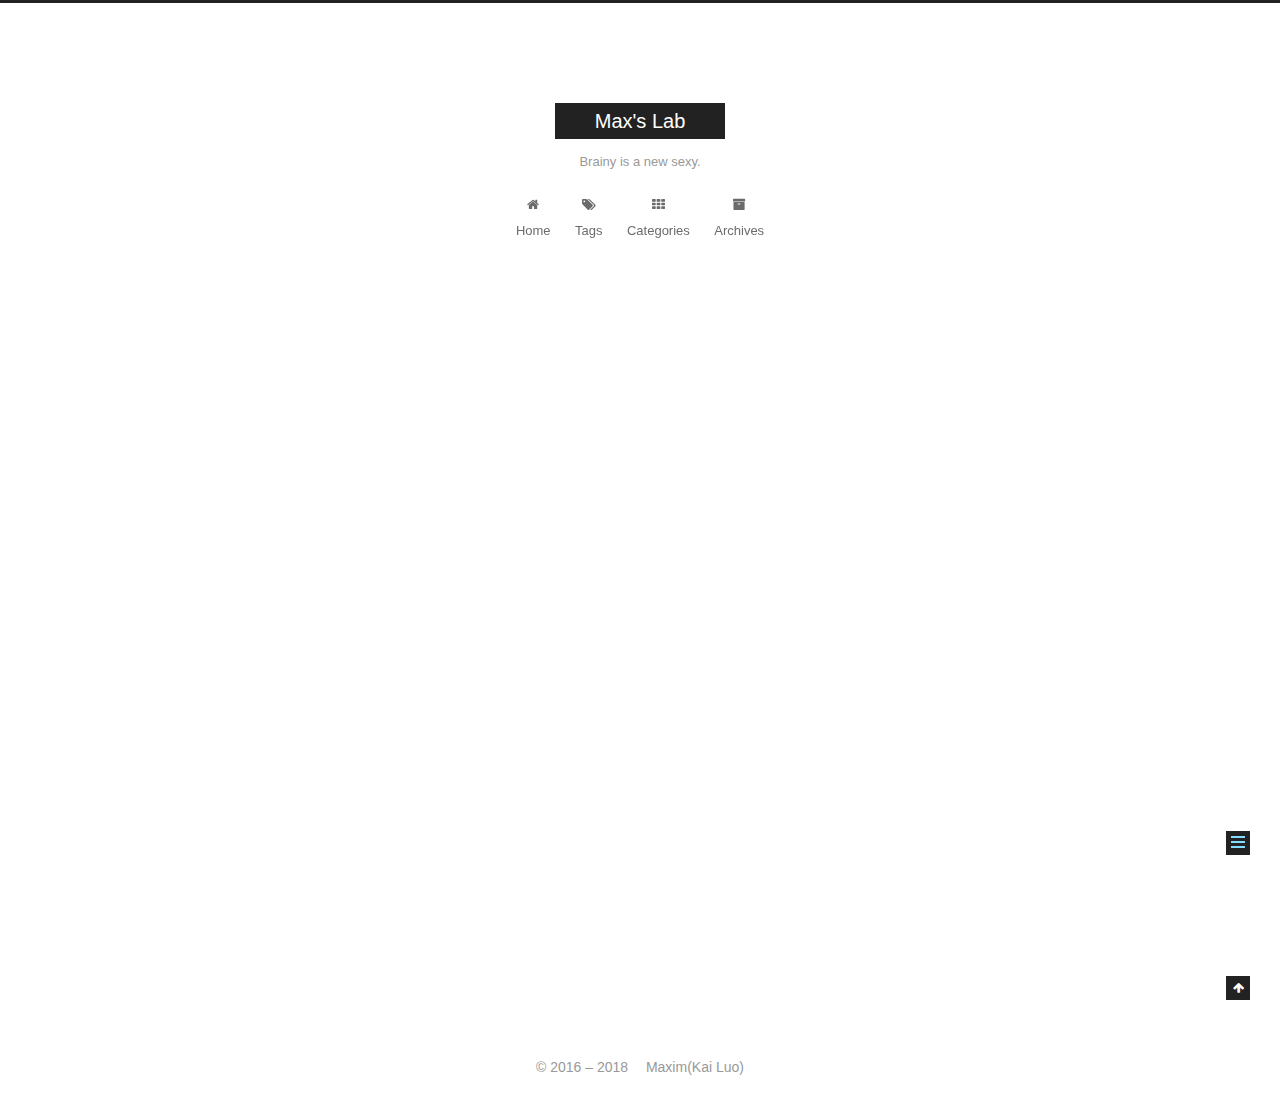
<file: 2018/06/03/restart/index.html>
<!DOCTYPE html>












  


<html class="theme-next muse use-motion" lang="en">
<head>
  <meta charset="UTF-8"/>
<meta http-equiv="X-UA-Compatible" content="IE=edge" />
<meta name="viewport" content="width=device-width, initial-scale=1, maximum-scale=2"/>
<meta name="theme-color" content="#222">












<meta http-equiv="Cache-Control" content="no-transform" />
<meta http-equiv="Cache-Control" content="no-siteapp" />






















<link href="/lib/font-awesome/css/font-awesome.min.css?v=4.6.2" rel="stylesheet" type="text/css" />

<link href="/css/main.css?v=6.4.2" rel="stylesheet" type="text/css" />


  <link rel="apple-touch-icon" sizes="180x180" href="/images/apple-touch-icon-next.png?v=6.4.2">


  <link rel="icon" type="image/png" sizes="32x32" href="/images/favicon-32x32-next.png?v=6.4.2">


  <link rel="icon" type="image/png" sizes="16x16" href="/images/favicon-16x16-next.png?v=6.4.2">


  <link rel="mask-icon" href="/images/logo.svg?v=6.4.2" color="#222">









<script type="text/javascript" id="hexo.configurations">
  var NexT = window.NexT || {};
  var CONFIG = {
    root: '/',
    scheme: 'Muse',
    version: '6.4.2',
    sidebar: {"position":"left","display":"post","offset":12,"b2t":false,"scrollpercent":false,"onmobile":false},
    fancybox: false,
    fastclick: false,
    lazyload: false,
    tabs: true,
    motion: {"enable":true,"async":false,"transition":{"post_block":"fadeIn","post_header":"slideDownIn","post_body":"slideDownIn","coll_header":"slideLeftIn","sidebar":"slideUpIn"}},
    algolia: {
      applicationID: '',
      apiKey: '',
      indexName: '',
      hits: {"per_page":10},
      labels: {"input_placeholder":"Search for Posts","hits_empty":"We didn't find any results for the search: ${query}","hits_stats":"${hits} results found in ${time} ms"}
    }
  };
</script>


  




  <meta name="description" content="之前有写过一点点关于OpenGL的Training blogs，事后感觉自己写的实在是太烂了。当时写blog也是一时兴起，于是当热情消褪之后就一直没有再更新什么内容。再之后因为工作缘故（其实就是上班之后懒了），也就懒得再去更新自己的博客。 粗略算下来，大概工作了快半年。每天除了上班之外，基本上回家之后就不太想着要去写代码（我给诸位coder抹黑了，对不起！）。这次重开博客，索性干脆就删库重来，所以">
<meta name="keywords" content="Computer Graphics, Game Engine Architecture">
<meta property="og:type" content="article">
<meta property="og:title" content="重装出发，Restart">
<meta property="og:url" content="http://yoursite.com/2018/06/03/restart/index.html">
<meta property="og:site_name" content="Max&#39;s Lab">
<meta property="og:description" content="之前有写过一点点关于OpenGL的Training blogs，事后感觉自己写的实在是太烂了。当时写blog也是一时兴起，于是当热情消褪之后就一直没有再更新什么内容。再之后因为工作缘故（其实就是上班之后懒了），也就懒得再去更新自己的博客。 粗略算下来，大概工作了快半年。每天除了上班之外，基本上回家之后就不太想着要去写代码（我给诸位coder抹黑了，对不起！）。这次重开博客，索性干脆就删库重来，所以">
<meta property="og:locale" content="en">
<meta property="og:updated_time" content="2018-10-08T16:25:32.772Z">
<meta name="twitter:card" content="summary">
<meta name="twitter:title" content="重装出发，Restart">
<meta name="twitter:description" content="之前有写过一点点关于OpenGL的Training blogs，事后感觉自己写的实在是太烂了。当时写blog也是一时兴起，于是当热情消褪之后就一直没有再更新什么内容。再之后因为工作缘故（其实就是上班之后懒了），也就懒得再去更新自己的博客。 粗略算下来，大概工作了快半年。每天除了上班之外，基本上回家之后就不太想着要去写代码（我给诸位coder抹黑了，对不起！）。这次重开博客，索性干脆就删库重来，所以">



  <link rel="alternate" href="/atom.xml" title="Max's Lab" type="application/atom+xml" />




  <link rel="canonical" href="http://yoursite.com/2018/06/03/restart/"/>



<script type="text/javascript" id="page.configurations">
  CONFIG.page = {
    sidebar: "",
  };
</script>

  <title>重装出发，Restart | Max's Lab</title>
  









  <noscript>
  <style type="text/css">
    .use-motion .motion-element,
    .use-motion .brand,
    .use-motion .menu-item,
    .sidebar-inner,
    .use-motion .post-block,
    .use-motion .pagination,
    .use-motion .comments,
    .use-motion .post-header,
    .use-motion .post-body,
    .use-motion .collection-title { opacity: initial; }

    .use-motion .logo,
    .use-motion .site-title,
    .use-motion .site-subtitle {
      opacity: initial;
      top: initial;
    }

    .use-motion {
      .logo-line-before i { left: initial; }
      .logo-line-after i { right: initial; }
    }
  </style>
</noscript>

</head>

<body itemscope itemtype="http://schema.org/WebPage" lang="en">

  
  
    
  

  <div class="container sidebar-position-left page-post-detail">
    <div class="headband"></div>

    <header id="header" class="header" itemscope itemtype="http://schema.org/WPHeader">
      <div class="header-inner"><div class="site-brand-wrapper">
  <div class="site-meta ">
    

    <div class="custom-logo-site-title">
      <a href="/" class="brand" rel="start">
        <span class="logo-line-before"><i></i></span>
        <span class="site-title">Max's Lab</span>
        <span class="logo-line-after"><i></i></span>
      </a>
    </div>
    
      
        <p class="site-subtitle">Brainy is a new sexy.</p>
      
    
  </div>

  <div class="site-nav-toggle">
    <button aria-label="Toggle navigation bar">
      <span class="btn-bar"></span>
      <span class="btn-bar"></span>
      <span class="btn-bar"></span>
    </button>
  </div>
</div>



<nav class="site-nav">
  
    <ul id="menu" class="menu">
      
        
        
        
          
          <li class="menu-item menu-item-home">
    <a href="/" rel="section">
      <i class="menu-item-icon fa fa-fw fa-home"></i> <br />Home</a>
  </li>
        
        
        
          
          <li class="menu-item menu-item-tags">
    <a href="/tags" rel="section">
      <i class="menu-item-icon fa fa-fw fa-tags"></i> <br />Tags</a>
  </li>
        
        
        
          
          <li class="menu-item menu-item-categories">
    <a href="/categories/" rel="section">
      <i class="menu-item-icon fa fa-fw fa-th"></i> <br />Categories</a>
  </li>
        
        
        
          
          <li class="menu-item menu-item-archives">
    <a href="/archives/" rel="section">
      <i class="menu-item-icon fa fa-fw fa-archive"></i> <br />Archives</a>
  </li>

      
      
    </ul>
  

  
    

  

  
</nav>



  



</div>
    </header>

    


    <main id="main" class="main">
      <div class="main-inner">
        <div class="content-wrap">
          
          <div id="content" class="content">
            

  <div id="posts" class="posts-expand">
    

  

  
  
  

  

  <article class="post post-type-normal" itemscope itemtype="http://schema.org/Article">
  
  
  
  <div class="post-block">
    <link itemprop="mainEntityOfPage" href="http://yoursite.com/2018/06/03/restart/">

    <span hidden itemprop="author" itemscope itemtype="http://schema.org/Person">
      <meta itemprop="name" content="Maxim(Kai Luo)">
      <meta itemprop="description" content="Computer Graphics, Game Engine Engineer">
      <meta itemprop="image" content="/images/avatar.gif">
    </span>

    <span hidden itemprop="publisher" itemscope itemtype="http://schema.org/Organization">
      <meta itemprop="name" content="Max's Lab">
    </span>

    
      <header class="post-header">

        
        
          <h1 class="post-title" itemprop="name headline">重装出发，Restart
              
            
          </h1>
        

        <div class="post-meta">
          <span class="post-time">

            
            
            

            
              <span class="post-meta-item-icon">
                <i class="fa fa-calendar-o"></i>
              </span>
              
                <span class="post-meta-item-text">Posted on</span>
              

              
                
              

              <time title="Created: 2018-06-03 20:28:13" itemprop="dateCreated datePublished" datetime="2018-06-03T20:28:13+08:00">2018-06-03</time>
            

            
              

              
                
                <span class="post-meta-divider">|</span>
                

                <span class="post-meta-item-icon">
                  <i class="fa fa-calendar-check-o"></i>
                </span>
                
                  <span class="post-meta-item-text">Edited on</span>
                
                <time title="Modified: 2018-10-09 00:25:32" itemprop="dateModified" datetime="2018-10-09T00:25:32+08:00">2018-10-09</time>
              
            
          </span>

          

          
            
          

          
          

          

          

          

        </div>
      </header>
    

    
    
    
    <div class="post-body" itemprop="articleBody">

      
      

      
        <p>之前有写过一点点关于OpenGL的Training blogs，事后感觉自己写的实在是太烂了。当时写blog也是一时兴起，于是当热情消褪之后就一直没有再更新什么内容。再之后因为工作缘故（其实就是上班之后懒了），也就懒得再去更新自己的博客。</p>
<p>粗略算下来，大概工作了快半年。每天除了上班之外，基本上回家之后就不太想着要去写代码（我给诸位coder抹黑了，对不起！）。这次重开博客，索性干脆就删库重来，所以之前写的内容也就只能对它们说拜拜了。</p>
<p>今后会不定时地更新内容，也算是日常打卡（其实真正的目的就是为了督促自己写代码！）</p>
<p>写到这，这第一篇blog就算是写完了。凡事第一次都图个吉利，那么我就借用 PUBG 里面玩家最喜欢听的的一句话作为本篇的结尾。</p>
<p>“Winner winner, Chicken dinner. (大吉大利，今夜吃鸡！)”</p>

      
    </div>

    

    
    
    

    

    

    

    <footer class="post-footer">
      

      
      
      

      
        <div class="post-nav">
          <div class="post-nav-next post-nav-item">
            
          </div>

          <span class="post-nav-divider"></span>

          <div class="post-nav-prev post-nav-item">
            
              <a href="/2018/10/25/depth-clipping/" rel="prev" title="Occlusion culling">
                Occlusion culling <i class="fa fa-chevron-right"></i>
              </a>
            
          </div>
        </div>
      

      
      
    </footer>
  </div>
  
  
  
  </article>


  </div>


          </div>
          

  



        </div>
        
          
  
  <div class="sidebar-toggle">
    <div class="sidebar-toggle-line-wrap">
      <span class="sidebar-toggle-line sidebar-toggle-line-first"></span>
      <span class="sidebar-toggle-line sidebar-toggle-line-middle"></span>
      <span class="sidebar-toggle-line sidebar-toggle-line-last"></span>
    </div>
  </div>

  <aside id="sidebar" class="sidebar">
    
    <div class="sidebar-inner">

      

      

      <section class="site-overview-wrap sidebar-panel sidebar-panel-active">
        <div class="site-overview">
          <div class="site-author motion-element" itemprop="author" itemscope itemtype="http://schema.org/Person">
            
              <p class="site-author-name" itemprop="name">Maxim(Kai Luo)</p>
              <p class="site-description motion-element" itemprop="description">Computer Graphics, Game Engine Engineer</p>
          </div>

          
            <nav class="site-state motion-element">
              
                <div class="site-state-item site-state-posts">
                
                  <a href="/archives/">
                
                    <span class="site-state-item-count">2</span>
                    <span class="site-state-item-name">posts</span>
                  </a>
                </div>
              

              

              
            </nav>
          

          
            <div class="feed-link motion-element">
              <a href="/atom.xml" rel="alternate">
                <i class="fa fa-rss"></i>
                RSS
              </a>
            </div>
          

          
            <div class="links-of-author motion-element">
              
                <span class="links-of-author-item">
                  <a href="https://github.com/maxim1um" target="_blank" title="GitHub"><i class="fa fa-fw fa-github"></i>GitHub</a>
                  
                </span>
              
                <span class="links-of-author-item">
                  <a href="mailto:maximluo@gmail.com" target="_blank" title="E-Mail"><i class="fa fa-fw fa-envelope"></i>E-Mail</a>
                  
                </span>
              
            </div>
          

          
          

          
          

          
            
          
          

        </div>
      </section>

      

      

    </div>
  </aside>


        
      </div>
    </main>

    <footer id="footer" class="footer">
      <div class="footer-inner">
        <div class="copyright">&copy; 2016 – <span itemprop="copyrightYear">2018</span>
  <span class="with-love" id="animate">
    <i class="fa fa-"></i>
  </span>
  <span class="author" itemprop="copyrightHolder">Maxim(Kai Luo)</span>

  

  
</div>











        








        
      </div>
    </footer>

    
      <div class="back-to-top">
        <i class="fa fa-arrow-up"></i>
        
      </div>
    

    
	
    

    
  </div>

  

<script type="text/javascript">
  if (Object.prototype.toString.call(window.Promise) !== '[object Function]') {
    window.Promise = null;
  }
</script>


























  
  
    <script type="text/javascript" src="/lib/jquery/index.js?v=2.1.3"></script>
  

  
  
    <script type="text/javascript" src="/lib/velocity/velocity.min.js?v=1.2.1"></script>
  

  
  
    <script type="text/javascript" src="/lib/velocity/velocity.ui.min.js?v=1.2.1"></script>
  


  


  <script type="text/javascript" src="/js/src/utils.js?v=6.4.2"></script>

  <script type="text/javascript" src="/js/src/motion.js?v=6.4.2"></script>



  
  

  
  <script type="text/javascript" src="/js/src/scrollspy.js?v=6.4.2"></script>
<script type="text/javascript" src="/js/src/post-details.js?v=6.4.2"></script>



  


  <script type="text/javascript" src="/js/src/bootstrap.js?v=6.4.2"></script>



  



  










  





  

  

  

  

  
  

  

  

  

  

  

</body>
</html>
</file>
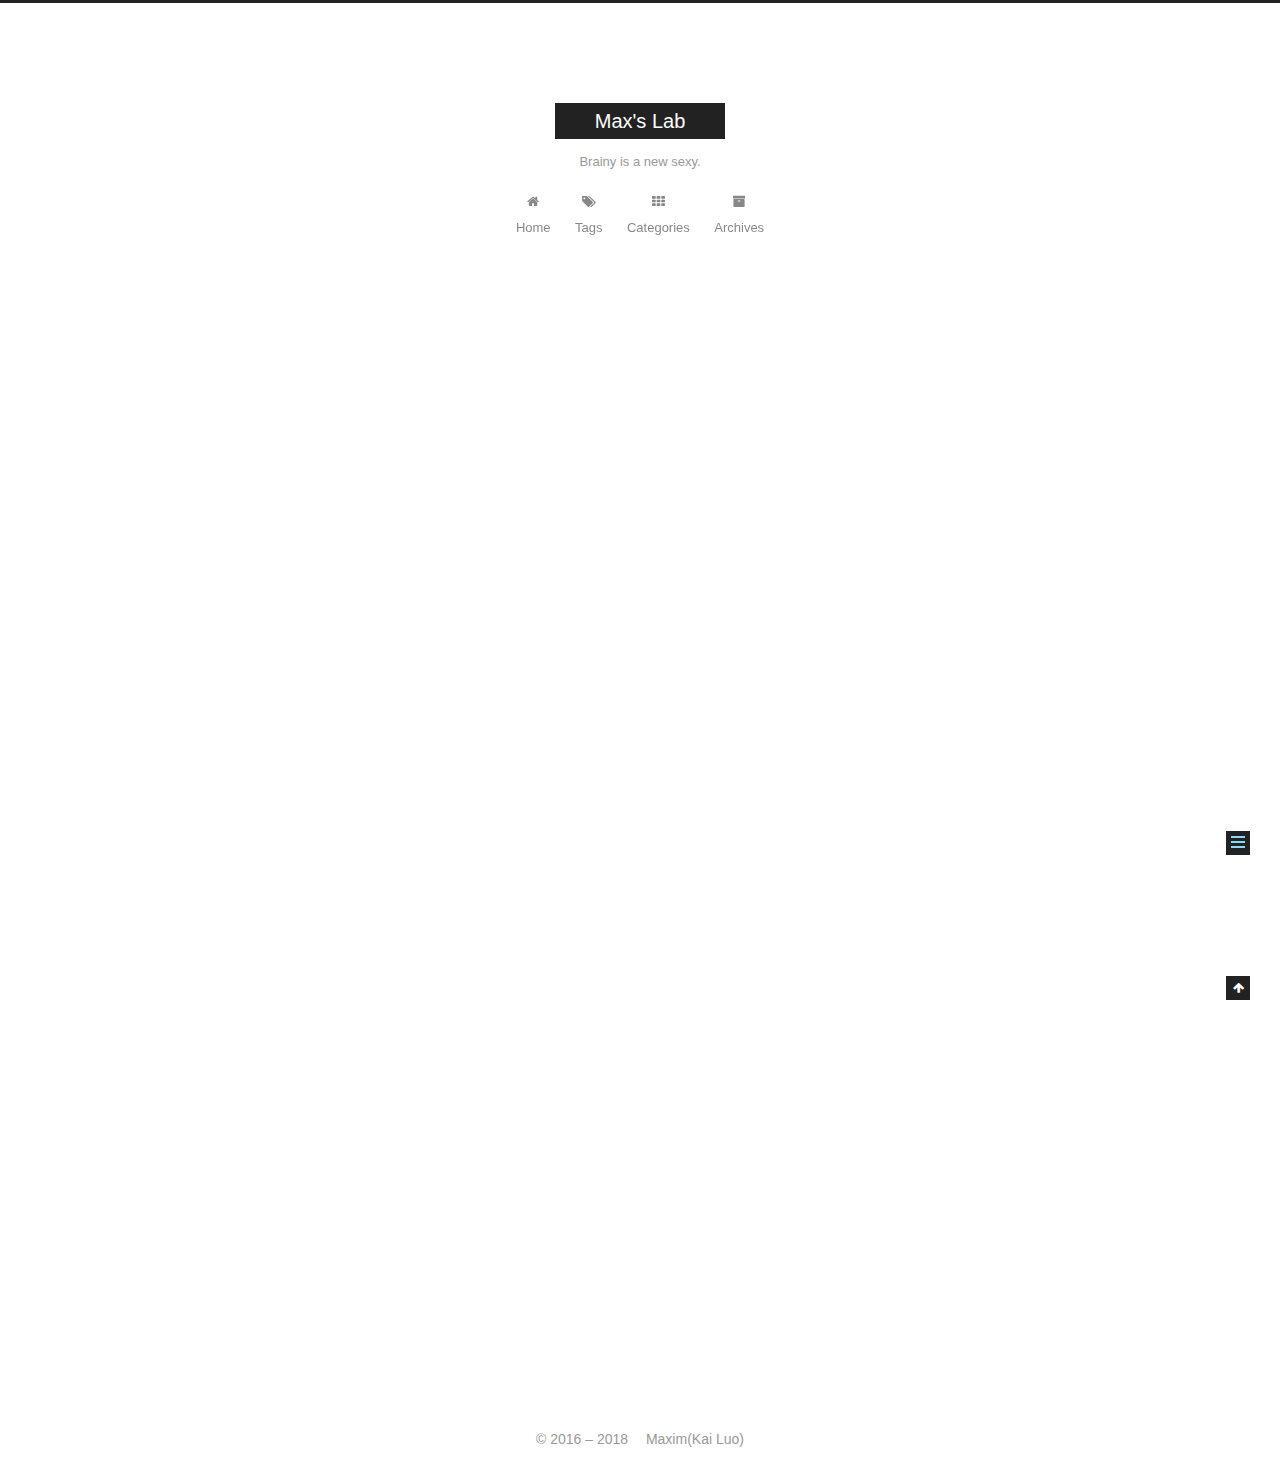
<file: 2018/10/25/depth-clipping/index.html>
<!DOCTYPE html>












  


<html class="theme-next muse use-motion" lang="en">
<head>
  <meta charset="UTF-8"/>
<meta http-equiv="X-UA-Compatible" content="IE=edge" />
<meta name="viewport" content="width=device-width, initial-scale=1, maximum-scale=2"/>
<meta name="theme-color" content="#222">












<meta http-equiv="Cache-Control" content="no-transform" />
<meta http-equiv="Cache-Control" content="no-siteapp" />






















<link href="/lib/font-awesome/css/font-awesome.min.css?v=4.6.2" rel="stylesheet" type="text/css" />

<link href="/css/main.css?v=6.4.2" rel="stylesheet" type="text/css" />


  <link rel="apple-touch-icon" sizes="180x180" href="/images/apple-touch-icon-next.png?v=6.4.2">


  <link rel="icon" type="image/png" sizes="32x32" href="/images/favicon-32x32-next.png?v=6.4.2">


  <link rel="icon" type="image/png" sizes="16x16" href="/images/favicon-16x16-next.png?v=6.4.2">


  <link rel="mask-icon" href="/images/logo.svg?v=6.4.2" color="#222">









<script type="text/javascript" id="hexo.configurations">
  var NexT = window.NexT || {};
  var CONFIG = {
    root: '/',
    scheme: 'Muse',
    version: '6.4.2',
    sidebar: {"position":"left","display":"post","offset":12,"b2t":false,"scrollpercent":false,"onmobile":false},
    fancybox: false,
    fastclick: false,
    lazyload: false,
    tabs: true,
    motion: {"enable":true,"async":false,"transition":{"post_block":"fadeIn","post_header":"slideDownIn","post_body":"slideDownIn","coll_header":"slideLeftIn","sidebar":"slideUpIn"}},
    algolia: {
      applicationID: '',
      apiKey: '',
      indexName: '',
      hits: {"per_page":10},
      labels: {"input_placeholder":"Search for Posts","hits_empty":"We didn't find any results for the search: ${query}","hits_stats":"${hits} results found in ${time} ms"}
    }
  };
</script>


  




  <meta name="description" content="最近遇到一个bug，大致情况是场景中的镜头转到某个角度的时候会特别靠近墙面，导致在镜头移动过程中的有一段时间画面渲染把本不应该看到的墙面都渲染了。 一开始判断是在这个 pass 的 depth test 没有打开。使用 Renderdoc 抓帧，在 pipeline 的 rasterization 过程里检查 depth stencil 状态。结果发现 depth test 是打开的。最后和原来的">
<meta name="keywords" content="Computer Graphics, Game Engine Architecture">
<meta property="og:type" content="article">
<meta property="og:title" content="Occlusion culling">
<meta property="og:url" content="http://yoursite.com/2018/10/25/depth-clipping/index.html">
<meta property="og:site_name" content="Max&#39;s Lab">
<meta property="og:description" content="最近遇到一个bug，大致情况是场景中的镜头转到某个角度的时候会特别靠近墙面，导致在镜头移动过程中的有一段时间画面渲染把本不应该看到的墙面都渲染了。 一开始判断是在这个 pass 的 depth test 没有打开。使用 Renderdoc 抓帧，在 pipeline 的 rasterization 过程里检查 depth stencil 状态。结果发现 depth test 是打开的。最后和原来的">
<meta property="og:locale" content="en">
<meta property="og:updated_time" content="2018-10-24T16:13:50.942Z">
<meta name="twitter:card" content="summary">
<meta name="twitter:title" content="Occlusion culling">
<meta name="twitter:description" content="最近遇到一个bug，大致情况是场景中的镜头转到某个角度的时候会特别靠近墙面，导致在镜头移动过程中的有一段时间画面渲染把本不应该看到的墙面都渲染了。 一开始判断是在这个 pass 的 depth test 没有打开。使用 Renderdoc 抓帧，在 pipeline 的 rasterization 过程里检查 depth stencil 状态。结果发现 depth test 是打开的。最后和原来的">


  


  <link rel="alternate" href="/atom.xml" title="Max's Lab" type="application/atom+xml" />




  <link rel="canonical" href="http://yoursite.com/2018/10/25/depth-clipping/"/>



<script type="text/javascript" id="page.configurations">
  CONFIG.page = {
    sidebar: "",
  };
</script>

  <title>Occlusion culling | Max's Lab</title>
  









  <noscript>
  <style type="text/css">
    .use-motion .motion-element,
    .use-motion .brand,
    .use-motion .menu-item,
    .sidebar-inner,
    .use-motion .post-block,
    .use-motion .pagination,
    .use-motion .comments,
    .use-motion .post-header,
    .use-motion .post-body,
    .use-motion .collection-title { opacity: initial; }

    .use-motion .logo,
    .use-motion .site-title,
    .use-motion .site-subtitle {
      opacity: initial;
      top: initial;
    }

    .use-motion {
      .logo-line-before i { left: initial; }
      .logo-line-after i { right: initial; }
    }
  </style>
</noscript>

</head>

<body itemscope itemtype="http://schema.org/WebPage" lang="en">

  
  
    
  

  <div class="container sidebar-position-left page-post-detail">
    <div class="headband"></div>

    <header id="header" class="header" itemscope itemtype="http://schema.org/WPHeader">
      <div class="header-inner"><div class="site-brand-wrapper">
  <div class="site-meta ">
    

    <div class="custom-logo-site-title">
      <a href="/" class="brand" rel="start">
        <span class="logo-line-before"><i></i></span>
        <span class="site-title">Max's Lab</span>
        <span class="logo-line-after"><i></i></span>
      </a>
    </div>
    
      
        <p class="site-subtitle">Brainy is a new sexy.</p>
      
    
  </div>

  <div class="site-nav-toggle">
    <button aria-label="Toggle navigation bar">
      <span class="btn-bar"></span>
      <span class="btn-bar"></span>
      <span class="btn-bar"></span>
    </button>
  </div>
</div>



<nav class="site-nav">
  
    <ul id="menu" class="menu">
      
        
        
        
          
          <li class="menu-item menu-item-home">
    <a href="/" rel="section">
      <i class="menu-item-icon fa fa-fw fa-home"></i> <br />Home</a>
  </li>
        
        
        
          
          <li class="menu-item menu-item-tags">
    <a href="/tags" rel="section">
      <i class="menu-item-icon fa fa-fw fa-tags"></i> <br />Tags</a>
  </li>
        
        
        
          
          <li class="menu-item menu-item-categories">
    <a href="/categories/" rel="section">
      <i class="menu-item-icon fa fa-fw fa-th"></i> <br />Categories</a>
  </li>
        
        
        
          
          <li class="menu-item menu-item-archives">
    <a href="/archives/" rel="section">
      <i class="menu-item-icon fa fa-fw fa-archive"></i> <br />Archives</a>
  </li>

      
      
    </ul>
  

  
    

  

  
</nav>



  



</div>
    </header>

    


    <main id="main" class="main">
      <div class="main-inner">
        <div class="content-wrap">
          
          <div id="content" class="content">
            

  <div id="posts" class="posts-expand">
    

  

  
  
  

  

  <article class="post post-type-normal" itemscope itemtype="http://schema.org/Article">
  
  
  
  <div class="post-block">
    <link itemprop="mainEntityOfPage" href="http://yoursite.com/2018/10/25/depth-clipping/">

    <span hidden itemprop="author" itemscope itemtype="http://schema.org/Person">
      <meta itemprop="name" content="Maxim(Kai Luo)">
      <meta itemprop="description" content="Computer Graphics, Game Engine Engineer">
      <meta itemprop="image" content="/images/avatar.gif">
    </span>

    <span hidden itemprop="publisher" itemscope itemtype="http://schema.org/Organization">
      <meta itemprop="name" content="Max's Lab">
    </span>

    
      <header class="post-header">

        
        
          <h1 class="post-title" itemprop="name headline">Occlusion culling
              
            
          </h1>
        

        <div class="post-meta">
          <span class="post-time">

            
            
            

            
              <span class="post-meta-item-icon">
                <i class="fa fa-calendar-o"></i>
              </span>
              
                <span class="post-meta-item-text">Posted on</span>
              

              
                
              

              <time title="Created: 2018-10-25 00:08:06 / Modified: 00:13:50" itemprop="dateCreated datePublished" datetime="2018-10-25T00:08:06+08:00">2018-10-25</time>
            

            
              

              
            
          </span>

          

          
            
          

          
          

          

          

          

        </div>
      </header>
    

    
    
    
    <div class="post-body" itemprop="articleBody">

      
      

      
        <p>最近遇到一个bug，大致情况是场景中的镜头转到某个角度的时候会特别靠近墙面，导致在镜头移动过程中的有一段时间画面渲染把本不应该看到的墙面都渲染了。</p>
<p>一开始判断是在这个 pass 的 depth test 没有打开。使用 Renderdoc 抓帧，在 pipeline 的 rasterization 过程里检查 depth stencil 状态。结果发现 depth test 是打开的。最后和原来的 pipeline 各项参数对比，发现其中一项叫做 depth clipping 没有打开，打开之后画面恢复正常。困扰了两天的问题就这么轻松解决了。</p>
<p>所谓的 depth clipping 就是我们平时用到的深度剔除或者是遮挡剔除。在 rasterization 过程中，如果开启了 depth depth 并且使用 depth clipping，那么在这个阶段会根据之前设置好的视锥体的近远端，对视锥体内部的物体进行 depth test，然后将遮挡部分剔除。</p>
<p>wiki 上有对 depth clipping 进行简单的描述。</p>
<blockquote>
<p>Z-clipping, or depth clipping, refers to techniques that selectively render certain scene objects based on their depth relative to the screen. Most graphics toolkits allow the programmer to specify a “near” and “far” clip depth, and only portions of objects between those two planes are displayed. A creative application programmer can use this method to render visualizations of the interior of a 3D object in the scene. For example, a medical imaging application could use this technique to render the organs inside a human body. A video game programmer can use clipping information to accelerate game logic.[3] For example, a tall wall or building that occludes other game entities can save GPU time that would otherwise be spent transforming and texturing items in the rear areas of the scene; and a tightly integrated software program can use this same information to save CPU time by optimizing out game logic for objects that aren’t seen by the player.[3]</p>
</blockquote>
<p>习惯性认为开启了 depth test 就以为能够进行 depth clipping 的这种想法，真的需要改变。</p>

      
    </div>

    

    
    
    

    

    

    

    <footer class="post-footer">
      

      
      
      

      
        <div class="post-nav">
          <div class="post-nav-next post-nav-item">
            
              <a href="/2018/06/03/restart/" rel="next" title="重装出发，Restart">
                <i class="fa fa-chevron-left"></i> 重装出发，Restart
              </a>
            
          </div>

          <span class="post-nav-divider"></span>

          <div class="post-nav-prev post-nav-item">
            
          </div>
        </div>
      

      
      
    </footer>
  </div>
  
  
  
  </article>


  </div>


          </div>
          

  



        </div>
        
          
  
  <div class="sidebar-toggle">
    <div class="sidebar-toggle-line-wrap">
      <span class="sidebar-toggle-line sidebar-toggle-line-first"></span>
      <span class="sidebar-toggle-line sidebar-toggle-line-middle"></span>
      <span class="sidebar-toggle-line sidebar-toggle-line-last"></span>
    </div>
  </div>

  <aside id="sidebar" class="sidebar">
    
    <div class="sidebar-inner">

      

      

      <section class="site-overview-wrap sidebar-panel sidebar-panel-active">
        <div class="site-overview">
          <div class="site-author motion-element" itemprop="author" itemscope itemtype="http://schema.org/Person">
            
              <p class="site-author-name" itemprop="name">Maxim(Kai Luo)</p>
              <p class="site-description motion-element" itemprop="description">Computer Graphics, Game Engine Engineer</p>
          </div>

          
            <nav class="site-state motion-element">
              
                <div class="site-state-item site-state-posts">
                
                  <a href="/archives/">
                
                    <span class="site-state-item-count">2</span>
                    <span class="site-state-item-name">posts</span>
                  </a>
                </div>
              

              

              
            </nav>
          

          
            <div class="feed-link motion-element">
              <a href="/atom.xml" rel="alternate">
                <i class="fa fa-rss"></i>
                RSS
              </a>
            </div>
          

          
            <div class="links-of-author motion-element">
              
                <span class="links-of-author-item">
                  <a href="https://github.com/maxim1um" target="_blank" title="GitHub"><i class="fa fa-fw fa-github"></i>GitHub</a>
                  
                </span>
              
                <span class="links-of-author-item">
                  <a href="mailto:maximluo@gmail.com" target="_blank" title="E-Mail"><i class="fa fa-fw fa-envelope"></i>E-Mail</a>
                  
                </span>
              
            </div>
          

          
          

          
          

          
            
          
          

        </div>
      </section>

      

      

    </div>
  </aside>


        
      </div>
    </main>

    <footer id="footer" class="footer">
      <div class="footer-inner">
        <div class="copyright">&copy; 2016 – <span itemprop="copyrightYear">2018</span>
  <span class="with-love" id="animate">
    <i class="fa fa-"></i>
  </span>
  <span class="author" itemprop="copyrightHolder">Maxim(Kai Luo)</span>

  

  
</div>











        








        
      </div>
    </footer>

    
      <div class="back-to-top">
        <i class="fa fa-arrow-up"></i>
        
      </div>
    

    
	
    

    
  </div>

  

<script type="text/javascript">
  if (Object.prototype.toString.call(window.Promise) !== '[object Function]') {
    window.Promise = null;
  }
</script>


























  
  
    <script type="text/javascript" src="/lib/jquery/index.js?v=2.1.3"></script>
  

  
  
    <script type="text/javascript" src="/lib/velocity/velocity.min.js?v=1.2.1"></script>
  

  
  
    <script type="text/javascript" src="/lib/velocity/velocity.ui.min.js?v=1.2.1"></script>
  


  


  <script type="text/javascript" src="/js/src/utils.js?v=6.4.2"></script>

  <script type="text/javascript" src="/js/src/motion.js?v=6.4.2"></script>



  
  

  
  <script type="text/javascript" src="/js/src/scrollspy.js?v=6.4.2"></script>
<script type="text/javascript" src="/js/src/post-details.js?v=6.4.2"></script>



  


  <script type="text/javascript" src="/js/src/bootstrap.js?v=6.4.2"></script>



  



  










  





  

  

  

  

  
  

  

  

  

  

  

</body>
</html>
</file>
<file: css/main.css>
/* normalize.css v3.0.2 | MIT License | git.io/normalize */
html {
  font-family: sans-serif; /* 1 */
  -ms-text-size-adjust: 100%; /* 2 */
  -webkit-text-size-adjust: 100%; /* 2 */
}
body {
  margin: 0;
}
article,
aside,
details,
figcaption,
figure,
footer,
header,
hgroup,
main,
menu,
nav,
section,
summary {
  display: block;
}
audio,
canvas,
progress,
video {
  display: inline-block; /* 1 */
  vertical-align: baseline; /* 2 */
}
audio:not([controls]) {
  display: none;
  height: 0;
}
[hidden],
template {
  display: none;
}
a {
  background-color: transparent;
}
a:active,
a:hover {
  outline: 0;
}
abbr[title] {
  border-bottom: 1px dotted;
}
b,
strong {
  font-weight: bold;
}
dfn {
  font-style: italic;
}
h1 {
  font-size: 2em;
  margin: 0.67em 0;
}
mark {
  background: #ff0;
  color: #000;
}
small {
  font-size: 80%;
}
sub,
sup {
  font-size: 75%;
  line-height: 0;
  position: relative;
  vertical-align: baseline;
}
sup {
  top: -0.5em;
}
sub {
  bottom: -0.25em;
}
img {
  border: 0;
}
svg:not(:root) {
  overflow: hidden;
}
figure {
  margin: 1em 40px;
}
hr {
  -moz-box-sizing: content-box;
  box-sizing: content-box;
  height: 0;
}
pre {
  overflow: auto;
}
code,
kbd,
pre,
samp {
  font-family: monospace, monospace;
  font-size: 1em;
}
button,
input,
optgroup,
select,
textarea {
  color: inherit; /* 1 */
  font: inherit; /* 2 */
  margin: 0; /* 3 */
}
button {
  overflow: visible;
}
button,
select {
  text-transform: none;
}
button,
html input[type="button"],
input[type="reset"],
input[type="submit"] {
  -webkit-appearance: button; /* 2 */
  cursor: pointer; /* 3 */
}
button[disabled],
html input[disabled] {
  cursor: default;
}
button::-moz-focus-inner,
input::-moz-focus-inner {
  border: 0;
  padding: 0;
}
input {
  line-height: normal;
}
input[type="checkbox"],
input[type="radio"] {
  box-sizing: border-box; /* 1 */
  padding: 0; /* 2 */
}
input[type="number"]::-webkit-inner-spin-button,
input[type="number"]::-webkit-outer-spin-button {
  height: auto;
}
input[type="search"] {
  -webkit-appearance: textfield; /* 1 */
  -moz-box-sizing: content-box;
  -webkit-box-sizing: content-box; /* 2 */
  box-sizing: content-box;
}
input[type="search"]::-webkit-search-cancel-button,
input[type="search"]::-webkit-search-decoration {
  -webkit-appearance: none;
}
fieldset {
  border: 1px solid #c0c0c0;
  margin: 0 2px;
  padding: 0.35em 0.625em 0.75em;
}
legend {
  border: 0; /* 1 */
  padding: 0; /* 2 */
}
textarea {
  overflow: auto;
}
optgroup {
  font-weight: bold;
}
table {
  border-collapse: collapse;
  border-spacing: 0;
}
td,
th {
  padding: 0;
}
::selection {
  background: #262a30;
  color: #fff;
}
body {
  position: relative;
  font-family: 'Lato', "PingFang SC", "Microsoft YaHei", sans-serif;
  font-size: 14px;
  line-height: 2;
  color: #555;
  background: #fff;
}
@media (max-width: 767px) {
  body {
    padding-right: 0 !important;
  }
}
@media (min-width: 768px) and (max-width: 991px) {
  body {
    padding-right: 0 !important;
  }
}
@media (min-width: 1200px) {
  body {
    font-size: 16px;
  }
}
h1,
h2,
h3,
h4,
h5,
h6 {
  margin: 0;
  padding: 0;
  font-weight: bold;
  line-height: 1.5;
  font-family: 'Lato', "PingFang SC", "Microsoft YaHei", sans-serif;
}
h1,
h2,
h3,
h4,
h5,
h6 {
  margin: 20px 0 15px;
}
h1 {
  font-size: 22px;
}
@media (max-width: 767px) {
  h1 {
    font-size: 18px;
  }
}
h2 {
  font-size: 20px;
}
@media (max-width: 767px) {
  h2 {
    font-size: 16px;
  }
}
h3 {
  font-size: 18px;
}
@media (max-width: 767px) {
  h3 {
    font-size: 14px;
  }
}
h4 {
  font-size: 16px;
}
@media (max-width: 767px) {
  h4 {
    font-size: 12px;
  }
}
h5 {
  font-size: 14px;
}
@media (max-width: 767px) {
  h5 {
    font-size: 10px;
  }
}
h6 {
  font-size: 12px;
}
@media (max-width: 767px) {
  h6 {
    font-size: 8px;
  }
}
p {
  margin: 0 0 20px 0;
}
a,
span.exturl {
  overflow-wrap: break-word;
  word-wrap: break-word;
  background-color: transparent;
  color: #555;
  text-decoration: none;
  outline: none;
  border-bottom: 1px solid #999;
  cursor: pointer;
}
a:hover,
span.exturl:hover,
a:active,
span.exturl:active {
  color: #222;
  border-bottom-color: #222;
}
blockquote {
  margin: 0;
  padding: 0;
}
img {
  display: block;
  margin: auto;
  max-width: 100%;
  height: auto;
}
hr {
  margin: 40px 0;
  height: 3px;
  border: none;
  background-color: #ddd;
  background-image: repeating-linear-gradient(-45deg, #fff, #fff 4px, transparent 4px, transparent 8px);
}
blockquote {
  padding: 0 15px;
  color: #666;
  border-left: 4px solid #ddd;
}
blockquote cite::before {
  content: "-";
  padding: 0 5px;
}
dt {
  font-weight: 700;
}
dd {
  margin: 0;
  padding: 0;
}
kbd {
  border: 1px solid #ccc;
  border-radius: 0.2em;
  box-shadow: 0.1em 0.1em 0.2em rgba(0,0,0,0.1);
  background-color: #f9f9f9;
  font-family: inherit;
  background-image: -webkit-linear-gradient(top, #eee, #fff, #eee);
  padding: 0.1em 0.3em;
  white-space: nowrap;
}
.text-left {
  text-align: left;
}
.text-center {
  text-align: center;
}
.text-right {
  text-align: right;
}
.text-justify {
  text-align: justify;
}
.text-nowrap {
  white-space: nowrap;
}
.text-lowercase {
  text-transform: lowercase;
}
.text-uppercase {
  text-transform: uppercase;
}
.text-capitalize {
  text-transform: capitalize;
}
.center-block {
  display: block;
  margin-left: auto;
  margin-right: auto;
}
.clearfix:before,
.clearfix:after {
  content: " ";
  display: table;
}
.clearfix:after {
  clear: both;
}
.pullquote {
  width: 45%;
}
.pullquote.left {
  float: left;
  margin-left: 5px;
  margin-right: 10px;
}
.pullquote.right {
  float: right;
  margin-left: 10px;
  margin-right: 5px;
}
.affix.affix.affix {
  position: fixed;
}
.translation {
  margin-top: -20px;
  font-size: 14px;
  color: #999;
}
.scrollbar-measure {
  width: 100px;
  height: 100px;
  overflow: scroll;
  position: absolute;
  top: -9999px;
}
.use-motion .motion-element {
  opacity: 0;
}
table {
  margin: 20px 0;
  width: 100%;
  border-collapse: collapse;
  border-spacing: 0;
  border: 1px solid #ddd;
  font-size: 14px;
  word-break: break-all;
}
table>tbody>tr:nth-of-type(odd) {
  background-color: #f9f9f9;
}
table>tbody>tr:hover {
  background-color: #f5f5f5;
}
caption,
th,
td {
  padding: 8px;
  text-align: left;
  vertical-align: middle;
  font-weight: normal;
}
th,
td {
  border-bottom: 3px solid #ddd;
  border-right: 1px solid #eee;
}
th {
  padding-bottom: 10px;
  font-weight: 700;
}
td {
  border-bottom-width: 1px;
}
html,
body {
  height: 100%;
}
.container {
  position: relative;
  min-height: 100%;
}
.header-inner {
  margin: 0 auto;
  padding: 100px 0 70px;
  width: 700px;
}
@media (min-width: 1200px) {
  .container .header-inner {
    width: 800px;
  }
}
@media (min-width: 1600px) {
  .container .header-inner {
    width: 900px;
  }
}
.main {
  padding-bottom: 150px;
}
.main-inner {
  margin: 0 auto;
  width: 700px;
}
@media (min-width: 1200px) {
  .container .main-inner {
    width: 800px;
  }
}
@media (min-width: 1600px) {
  .container .main-inner {
    width: 900px;
  }
}
.footer {
  position: absolute;
  left: 0;
  bottom: 0;
  width: 100%;
  min-height: 50px;
}
.footer-inner {
  box-sizing: border-box;
  margin: 20px auto;
  width: 700px;
}
@media (min-width: 1200px) {
  .container .footer-inner {
    width: 800px;
  }
}
@media (min-width: 1600px) {
  .container .footer-inner {
    width: 900px;
  }
}
pre,
.highlight {
  overflow: auto;
  margin: 20px 0;
  padding: 0;
  font-size: 14px;
  color: #4d4d4c;
  background: #f7f7f7;
  line-height: 1.6;
}
pre,
code {
  font-family: consolas, Menlo, "PingFang SC", "Microsoft YaHei", monospace;
}
code {
  overflow-wrap: break-word;
  word-wrap: break-word;
  padding: 2px 4px;
  color: #555;
  background: #eee;
  border-radius: 3px;
  font-size: 14px;
}
pre {
  padding: 10px;
}
pre code {
  padding: 0;
  color: #4d4d4c;
  background: none;
  text-shadow: none;
}
.highlight {
  border-radius: 1px;
}
.highlight pre {
  border: none;
  margin: 0;
  padding: 10px 0;
}
.highlight table {
  margin: 0;
  width: auto;
  border: none;
}
.highlight td {
  border: none;
  padding: 0;
}
.highlight figcaption {
  font-size: 1em;
  color: #4d4d4c;
  line-height: 1em;
  margin-bottom: 1em;
  margin: 0em;
  padding: 0.5em;
  background: #eee;
  border-bottom: 1px solid #e9e9e9;
}
.highlight figcaption:before,
.highlight figcaption:after {
  content: " ";
  display: table;
}
.highlight figcaption:after {
  clear: both;
}
.highlight figcaption a {
  float: right;
  color: #4d4d4c;
}
.highlight figcaption a:hover {
  border-bottom-color: #4d4d4c;
}
.highlight .gutter pre {
  padding-left: 10px;
  padding-right: 10px;
  color: #869194;
  text-align: right;
  background-color: #eff2f3;
}
.highlight .code pre {
  width: 100%;
  padding-left: 10px;
  padding-right: 10px;
  background-color: #f7f7f7;
}
.highlight .line {
  height: 20px;
}
.gutter {
  -webkit-user-select: none;
  -moz-user-select: none;
  -ms-user-select: none;
  user-select: none;
}
.gist table {
  width: auto;
}
.gist table td {
  border: none;
}
pre .deletion {
  background: #fdd;
}
pre .addition {
  background: #dfd;
}
pre .meta {
  color: #8959a8;
}
pre .comment {
  color: #8e908c;
}
pre .variable,
pre .attribute,
pre .tag,
pre .regexp,
pre .ruby .constant,
pre .xml .tag .title,
pre .xml .pi,
pre .xml .doctype,
pre .html .doctype,
pre .css .id,
pre .css .class,
pre .css .pseudo {
  color: #c82829;
}
pre .number,
pre .preprocessor,
pre .built_in,
pre .literal,
pre .params,
pre .constant,
pre .command {
  color: #f5871f;
}
pre .ruby .class .title,
pre .css .rules .attribute,
pre .string,
pre .value,
pre .inheritance,
pre .header,
pre .ruby .symbol,
pre .xml .cdata,
pre .special,
pre .number,
pre .formula {
  color: #718c00;
}
pre .title,
pre .css .hexcolor {
  color: #3e999f;
}
pre .function,
pre .python .decorator,
pre .python .title,
pre .ruby .function .title,
pre .ruby .title .keyword,
pre .perl .sub,
pre .javascript .title,
pre .coffeescript .title {
  color: #4271ae;
}
pre .keyword,
pre .javascript .function {
  color: #8959a8;
}
.posts-expand .post-body img.full-image {
  border: none;
}
.blockquote-center,
.page-home .post-type-quote blockquote,
.page-post-detail .post-type-quote blockquote {
  position: relative;
  margin: 40px 0;
  padding: 0;
  border-left: none;
  text-align: center;
}
.blockquote-center::before,
.page-home .post-type-quote blockquote::before,
.page-post-detail .post-type-quote blockquote::before,
.blockquote-center::after,
.page-home .post-type-quote blockquote::after,
.page-post-detail .post-type-quote blockquote::after {
  position: absolute;
  content: ' ';
  display: block;
  width: 100%;
  height: 24px;
  opacity: 0.2;
  background-repeat: no-repeat;
  background-position: 0 -6px;
  background-size: 22px 22px;
}
.blockquote-center::before,
.page-home .post-type-quote blockquote::before,
.page-post-detail .post-type-quote blockquote::before {
  top: -20px;
  background-image: url("../images/quote-l.svg");
  border-top: 1px solid #ccc;
}
.blockquote-center::after,
.page-home .post-type-quote blockquote::after,
.page-post-detail .post-type-quote blockquote::after {
  bottom: -20px;
  background-image: url("../images/quote-r.svg");
  border-bottom: 1px solid #ccc;
  background-position: 100% 8px;
}
.blockquote-center p,
.page-home .post-type-quote blockquote p,
.page-post-detail .post-type-quote blockquote p,
.blockquote-center div,
.page-home .post-type-quote blockquote div,
.page-post-detail .post-type-quote blockquote div {
  text-align: center;
}
.post .post-body .group-picture img {
  box-sizing: border-box;
  padding: 0 3px;
  border: none;
}
.post .group-picture-row {
  overflow: hidden;
  margin-top: 6px;
}
.post .group-picture-row:first-child {
  margin-top: 0;
}
.post .group-picture-column {
  float: left;
}
.page-post-detail .post-body .group-picture-column {
  float: none;
  margin-top: 10px;
  width: auto !important;
}
.page-post-detail .post-body .group-picture-column img {
  margin: 0 auto;
}
.page-archive .group-picture-container {
  overflow: hidden;
}
.page-archive .group-picture-row {
  float: left;
}
.page-archive .group-picture-row:first-child {
  margin-top: 6px;
}
.page-archive .group-picture-column {
  max-width: 150px;
  max-height: 150px;
}
.post-body .note {
  position: relative;
  padding: 15px;
  margin-bottom: 20px;
  border: 1px solid #eee;
  border-left-width: 5px;
  border-radius: 3px;
}
.post-body .note h2,
.post-body .note h3,
.post-body .note h4,
.post-body .note h5,
.post-body .note h6 {
  margin-top: 0;
  margin-bottom: 0;
  border-bottom: initial;
  padding-top: 0 !important;
}
.post-body .note p:first-child,
.post-body .note ul:first-child,
.post-body .note ol:first-child,
.post-body .note table:first-child,
.post-body .note pre:first-child,
.post-body .note blockquote:first-child {
  margin-top: 0;
}
.post-body .note p:last-child,
.post-body .note ul:last-child,
.post-body .note ol:last-child,
.post-body .note table:last-child,
.post-body .note pre:last-child,
.post-body .note blockquote:last-child {
  margin-bottom: 0;
}
.post-body .note.default {
  border-left-color: #777;
}
.post-body .note.default h2,
.post-body .note.default h3,
.post-body .note.default h4,
.post-body .note.default h5,
.post-body .note.default h6 {
  color: #777;
}
.post-body .note.primary {
  border-left-color: #6f42c1;
}
.post-body .note.primary h2,
.post-body .note.primary h3,
.post-body .note.primary h4,
.post-body .note.primary h5,
.post-body .note.primary h6 {
  color: #6f42c1;
}
.post-body .note.info {
  border-left-color: #428bca;
}
.post-body .note.info h2,
.post-body .note.info h3,
.post-body .note.info h4,
.post-body .note.info h5,
.post-body .note.info h6 {
  color: #428bca;
}
.post-body .note.success {
  border-left-color: #5cb85c;
}
.post-body .note.success h2,
.post-body .note.success h3,
.post-body .note.success h4,
.post-body .note.success h5,
.post-body .note.success h6 {
  color: #5cb85c;
}
.post-body .note.warning {
  border-left-color: #f0ad4e;
}
.post-body .note.warning h2,
.post-body .note.warning h3,
.post-body .note.warning h4,
.post-body .note.warning h5,
.post-body .note.warning h6 {
  color: #f0ad4e;
}
.post-body .note.danger {
  border-left-color: #d9534f;
}
.post-body .note.danger h2,
.post-body .note.danger h3,
.post-body .note.danger h4,
.post-body .note.danger h5,
.post-body .note.danger h6 {
  color: #d9534f;
}
.post-body .label {
  display: inline;
  padding: 0 2px;
  white-space: nowrap;
}
.post-body .label.default {
  background-color: #f0f0f0;
}
.post-body .label.primary {
  background-color: #efe6f7;
}
.post-body .label.info {
  background-color: #e5f2f8;
}
.post-body .label.success {
  background-color: #e7f4e9;
}
.post-body .label.warning {
  background-color: #fcf6e1;
}
.post-body .label.danger {
  background-color: #fae8eb;
}
.post-body .tabs {
  position: relative;
  display: block;
  margin-bottom: 20px;
  padding-top: 10px;
}
.post-body .tabs ul.nav-tabs {
  margin: 0;
  padding: 0;
  display: flex;
  margin-bottom: -1px;
}
@media (max-width: 413px) {
  .post-body .tabs ul.nav-tabs {
    display: block;
    margin-bottom: 5px;
  }
}
.post-body .tabs ul.nav-tabs li.tab {
  list-style-type: none !important;
  margin: 0 0.25em 0 0;
  border-top: 3px solid transparent;
  border-left: 1px solid transparent;
  border-right: 1px solid transparent;
}
@media (max-width: 413px) {
  .post-body .tabs ul.nav-tabs li.tab {
    margin: initial;
    border-top: 1px solid transparent;
    border-left: 3px solid transparent;
    border-right: 1px solid transparent;
    border-bottom: 1px solid transparent;
  }
}
.post-body .tabs ul.nav-tabs li.tab a {
  outline: 0;
  border-bottom: initial;
  display: block;
  line-height: 1.8em;
  padding: 0.25em 0.75em;
  transition-duration: 0.2s;
  transition-timing-function: ease-out;
  transition-delay: 0s;
}
.post-body .tabs ul.nav-tabs li.tab a i {
  width: 1.285714285714286em;
}
.post-body .tabs ul.nav-tabs li.tab.active {
  border-top: 3px solid #fc6423;
  border-left: 1px solid #ddd;
  border-right: 1px solid #ddd;
  background-color: #fff;
}
@media (max-width: 413px) {
  .post-body .tabs ul.nav-tabs li.tab.active {
    border-top: 1px solid #ddd;
    border-left: 3px solid #fc6423;
    border-right: 1px solid #ddd;
    border-bottom: 1px solid #ddd;
  }
}
.post-body .tabs ul.nav-tabs li.tab.active a {
  cursor: default;
  color: #555;
}
.post-body .tabs .tab-content {
  background-color: #fff;
}
.post-body .tabs .tab-content .tab-pane {
  border: 1px solid #ddd;
  padding: 20px 20px 0 20px;
}
.post-body .tabs .tab-content .tab-pane:not(.active) {
  display: none !important;
}
.post-body .tabs .tab-content .tab-pane.active {
  display: block !important;
}
.btn {
  display: inline-block;
  padding: 0 20px;
  font-size: 14px;
  color: #fff;
  background: #222;
  border: 2px solid #222;
  text-decoration: none;
  border-radius: 0;
  transition-property: background-color;
  transition-duration: 0.2s;
  transition-timing-function: ease-in-out;
  transition-delay: 0s;
  line-height: 2;
}
.btn:hover {
  border-color: #222;
  color: #222;
  background: #fff;
}
.btn +.btn {
  margin: 0 0 8px 8px;
}
.btn .fa-fw {
  width: 1.285714285714286em;
  text-align: left;
}
.btn-bar {
  display: block;
  width: 22px;
  height: 2px;
  background: #555;
  border-radius: 1px;
}
.btn-bar+.btn-bar {
  margin-top: 4px;
}
.pagination {
  margin: 120px 0 40px;
  text-align: center;
  border-top: 1px solid #eee;
}
.page-number-basic,
.pagination .prev,
.pagination .next,
.pagination .page-number,
.pagination .space {
  display: inline-block;
  position: relative;
  top: -1px;
  margin: 0 10px;
  padding: 0 11px;
}
@media (max-width: 767px) {
  .page-number-basic,
  .pagination .prev,
  .pagination .next,
  .pagination .page-number,
  .pagination .space {
    margin: 0 5px;
  }
}
.pagination .prev,
.pagination .next,
.pagination .page-number {
  border-bottom: 0;
  border-top: 1px solid #eee;
  transition-property: border-color;
  transition-duration: 0.2s;
  transition-timing-function: ease-in-out;
  transition-delay: 0s;
}
.pagination .prev:hover,
.pagination .next:hover,
.pagination .page-number:hover {
  border-top-color: #222;
}
.pagination .space {
  padding: 0;
  margin: 0;
}
.pagination .prev {
  margin-left: 0;
}
.pagination .next {
  margin-right: 0;
}
.pagination .page-number.current {
  color: #fff;
  background: #ccc;
  border-top-color: #ccc;
}
@media (max-width: 767px) {
  .pagination {
    border-top: none;
  }
  .pagination .prev,
  .pagination .next,
  .pagination .page-number {
    margin-bottom: 10px;
    border-top: 0;
    border-bottom: 1px solid #eee;
    padding: 0 10px;
  }
  .pagination .prev:hover,
  .pagination .next:hover,
  .pagination .page-number:hover {
    border-bottom-color: #222;
  }
}
.comments {
  margin: 60px 20px 0;
}
.tag-cloud {
  text-align: center;
}
.tag-cloud a {
  display: inline-block;
  margin: 10px;
}
.back-to-top {
  box-sizing: border-box;
  position: fixed;
  bottom: -100px;
  right: 30px;
  z-index: 1050;
  padding: 0 6px;
  width: 24px;
  background: #222;
  font-size: 12px;
  opacity: 1;
  color: #fff;
  cursor: pointer;
  text-align: center;
  -webkit-transform: translateZ(0);
  transition-property: bottom;
  transition-duration: 0.2s;
  transition-timing-function: ease-in-out;
  transition-delay: 0s;
}
@media (min-width: 768px) and (max-width: 991px) {
  .back-to-top {
    display: none !important;
  }
}
@media (max-width: 767px) {
  .back-to-top {
    display: none !important;
  }
}
.back-to-top.back-to-top-on {
  bottom: 19px;
}
.header {
  background: transparent;
}
.header-inner {
  position: relative;
}
.headband {
  height: 3px;
  background: #222;
}
.site-meta {
  margin: 0;
  text-align: center;
}
@media (max-width: 767px) {
  .site-meta {
    text-align: center;
  }
}
.brand {
  position: relative;
  display: inline-block;
  padding: 0 40px;
  color: #fff;
  background: #222;
  border-bottom: none;
}
.brand:hover {
  color: #fff;
}
.logo {
  display: inline-block;
  margin-right: 5px;
  line-height: 36px;
  vertical-align: top;
}
.site-title {
  display: inline-block;
  vertical-align: top;
  line-height: 36px;
  font-size: 20px;
  font-weight: normal;
  font-family: 'Lato', "PingFang SC", "Microsoft YaHei", sans-serif;
}
.site-subtitle {
  margin-top: 10px;
  font-size: 13px;
  color: #999;
}
.use-motion .brand {
  opacity: 0;
}
.use-motion .logo,
.use-motion .site-title,
.use-motion .site-subtitle {
  opacity: 0;
  position: relative;
  top: -10px;
}
.site-nav-toggle {
  display: none;
  position: absolute;
  top: 10px;
  left: 10px;
}
@media (max-width: 767px) {
  .site-nav-toggle {
    display: block;
  }
}
.site-nav-toggle button {
  margin-top: 2px;
  padding: 9px 10px;
  background: transparent;
  border: none;
}
@media (max-width: 767px) {
  .site-nav {
    display: none;
    margin: 0 -10px;
    padding: 0 10px;
    clear: both;
    border-top: 1px solid #ddd;
  }
}
@media (min-width: 768px) and (max-width: 991px) {
  .site-nav {
    display: block !important;
  }
}
@media (min-width: 992px) {
  .site-nav {
    display: block !important;
  }
}
.menu {
  margin-top: 20px;
  padding-left: 0;
  text-align: center;
}
.menu .menu-item {
  display: inline-block;
  margin: 0 10px;
  list-style: none;
}
@media screen and (max-width: 767px) {
  .menu .menu-item {
    margin-top: 10px;
  }
}
.menu .menu-item a {
  display: block;
  font-size: 13px;
  line-height: inherit;
  border-bottom: 1px solid transparent;
  transition-property: border-color;
  transition-duration: 0.2s;
  transition-timing-function: ease-in-out;
  transition-delay: 0s;
}
.menu .menu-item a:hover {
  border-bottom-color: #222;
}
.menu .menu-item .fa {
  margin-right: 5px;
}
.use-motion .menu-item {
  opacity: 0;
}
.post-body {
  overflow-wrap: break-word;
  word-wrap: break-word;
  font-family: 'Lato', "PingFang SC", "Microsoft YaHei", sans-serif;
}
.post-body span.exturl .fa {
  font-size: 14px;
  margin-left: 4px;
}
.post-body .fancybox img {
  display: block !important;
  margin: 0 auto;
  cursor: pointer;
  cursor: zoom-in;
  cursor: -webkit-zoom-in;
}
.post-body .image-caption,
.post-body .figure .caption {
  margin: -20px auto 15px;
  text-align: center;
  font-size: 14px;
  color: #999;
  font-weight: bold;
  line-height: 1;
}
.post-sticky-flag {
  display: inline-block;
  font-size: 16px;
  -ms-transform: rotate(30deg);
  -webkit-transform: rotate(30deg);
  -moz-transform: rotate(30deg);
  -ms-transform: rotate(30deg);
  -o-transform: rotate(30deg);
  transform: rotate(30deg);
}
.use-motion .post-block,
.use-motion .pagination,
.use-motion .comments {
  opacity: 0;
}
.use-motion .post-header {
  opacity: 0;
}
.use-motion .post-body {
  opacity: 0;
}
.use-motion .collection-title {
  opacity: 0;
}
.posts-expand {
  padding-top: 40px;
}
@media (max-width: 767px) {
  .posts-expand {
    margin: 0 20px;
  }
  .post-body pre .gutter pre {
    padding-right: 10px;
  }
  .post-body .highlight {
    margin-left: 0px;
    margin-right: 0px;
    padding: 0;
  }
  .post-body .highlight .gutter pre {
    padding-right: 10px;
  }
}
@media (min-width: 992px) {
  .posts-expand .post-body {
    text-align: justify;
  }
}
.posts-expand .post-body h2,
.posts-expand .post-body h3,
.posts-expand .post-body h4,
.posts-expand .post-body h5,
.posts-expand .post-body h6 {
  padding-top: 10px;
}
.posts-expand .post-body h2 .header-anchor,
.posts-expand .post-body h3 .header-anchor,
.posts-expand .post-body h4 .header-anchor,
.posts-expand .post-body h5 .header-anchor,
.posts-expand .post-body h6 .header-anchor {
  float: right;
  margin-left: 10px;
  color: #ccc;
  border-bottom-style: none;
  visibility: hidden;
}
.posts-expand .post-body h2 .header-anchor:hover,
.posts-expand .post-body h3 .header-anchor:hover,
.posts-expand .post-body h4 .header-anchor:hover,
.posts-expand .post-body h5 .header-anchor:hover,
.posts-expand .post-body h6 .header-anchor:hover {
  color: inherit;
}
.posts-expand .post-body h2:hover .header-anchor,
.posts-expand .post-body h3:hover .header-anchor,
.posts-expand .post-body h4:hover .header-anchor,
.posts-expand .post-body h5:hover .header-anchor,
.posts-expand .post-body h6:hover .header-anchor {
  visibility: visible;
}
.posts-expand .post-body ul li {
  list-style: circle;
}
.posts-expand .post-body img {
  box-sizing: border-box;
  margin: auto;
  padding: 3px;
  border: 1px solid #ddd;
}
.posts-expand .post-body .fancybox img {
  margin: 0 auto 25px;
}
.posts-expand .post-body img {
  margin: 0 auto 25px;
}
@media (max-width: 767px) {
  .posts-collapse {
    margin: 0 20px;
  }
  .posts-collapse .post-title,
  .posts-collapse .post-meta {
    display: block;
    width: auto;
    text-align: left;
  }
}
.posts-collapse {
  position: relative;
  z-index: 1010;
  margin-left: 55px;
}
.posts-collapse::after {
  content: " ";
  position: absolute;
  top: 20px;
  left: 0;
  margin-left: -2px;
  width: 4px;
  height: 100%;
  background: #f5f5f5;
  z-index: -1;
}
@media (max-width: 767px) {
  .posts-collapse {
    margin: 0 20px;
  }
}
.posts-collapse .collection-title {
  position: relative;
  margin: 60px 0;
}
.posts-collapse .collection-title h1,
.posts-collapse .collection-title h2 {
  margin-left: 20px;
}
.posts-collapse .collection-title small {
  color: #bbb;
  margin-left: 5px;
}
.posts-collapse .collection-title::before {
  content: " ";
  position: absolute;
  left: 0;
  top: 50%;
  margin-left: -4px;
  margin-top: -4px;
  width: 8px;
  height: 8px;
  background: #bbb;
  border-radius: 50%;
}
.posts-collapse .post {
  margin: 30px 0;
}
.posts-collapse .post-header {
  position: relative;
  transition-duration: 0.2s;
  transition-timing-function: ease-in-out;
  transition-delay: 0s;
  transition-property: border;
  border-bottom: 1px dashed #ccc;
}
.posts-collapse .post-header::before {
  content: " ";
  position: absolute;
  left: 0;
  top: 12px;
  width: 6px;
  height: 6px;
  margin-left: -4px;
  background: #bbb;
  border-radius: 50%;
  border: 1px solid #fff;
  transition-duration: 0.2s;
  transition-timing-function: ease-in-out;
  transition-delay: 0s;
  transition-property: background;
}
.posts-collapse .post-header:hover {
  border-bottom-color: #666;
}
.posts-collapse .post-header:hover::before {
  background: #222;
}
.posts-collapse .post-meta {
  position: absolute;
  font-size: 12px;
  left: 20px;
  top: 5px;
}
.posts-collapse .post-comments-count {
  display: none;
}
.posts-collapse .post-title {
  margin-left: 60px;
  font-size: 16px;
  font-weight: normal;
  line-height: inherit;
}
.posts-collapse .post-title::after {
  margin-left: 3px;
  opacity: 0.6;
}
.posts-collapse .post-title a {
  color: #666;
  border-bottom: none;
}
.page-home .post-type-quote .post-header,
.page-post-detail .post-type-quote .post-header,
.page-home .post-type-quote .post-tags,
.page-post-detail .post-type-quote .post-tags {
  display: none;
}
.posts-expand .post-title {
  overflow-wrap: break-word;
  word-wrap: break-word;
  text-align: center;
  font-weight: 400;
}
.posts-expand .post-title-link {
  display: inline-block;
  position: relative;
  color: #555;
  border-bottom: none;
  line-height: 1.2;
  vertical-align: top;
}
.posts-expand .post-title-link::before {
  content: "";
  position: absolute;
  width: 100%;
  height: 2px;
  bottom: 0;
  left: 0;
  background-color: #000;
  visibility: hidden;
  -webkit-transform: scaleX(0);
  -moz-transform: scaleX(0);
  -ms-transform: scaleX(0);
  -o-transform: scaleX(0);
  transform: scaleX(0);
  transition-duration: 0.2s;
  transition-timing-function: ease-in-out;
  transition-delay: 0s;
}
.posts-expand .post-title-link:hover::before {
  visibility: visible;
  -webkit-transform: scaleX(1);
  -moz-transform: scaleX(1);
  -ms-transform: scaleX(1);
  -o-transform: scaleX(1);
  transform: scaleX(1);
}
.posts-expand .post-title-link .fa {
  font-size: 16px;
}
.posts-expand .post-meta {
  margin: 3px 0 60px 0;
  color: #999;
  font-family: 'Lato', "PingFang SC", "Microsoft YaHei", sans-serif;
  font-size: 12px;
  text-align: center;
}
.posts-expand .post-meta .post-category-list {
  display: inline-block;
  margin: 0;
  padding: 3px;
}
.posts-expand .post-meta .post-category-list-link {
  color: #999;
}
.posts-expand .post-meta .post-description {
  font-size: 14px;
  margin-top: 2px;
}
.posts-expand .post-meta time {
  border-bottom: 1px dashed #999;
  cursor: help;
}
.post-meta-divider {
  margin: 0 0.5em;
}
.post-meta-item-icon {
  margin-right: 3px;
}
@media (min-width: 768px) and (max-width: 991px) {
  .post-meta-item-icon {
    display: inline-block;
  }
}
@media (max-width: 767px) {
  .post-meta-item-icon {
    display: inline-block;
  }
}
@media (min-width: 768px) and (max-width: 991px) {
  .post-meta-item-text {
    display: none;
  }
}
@media (max-width: 767px) {
  .post-meta-item-text {
    display: none;
  }
}
.post-button {
  margin-top: 40px;
}
.posts-expand .post-tags {
  margin-top: 40px;
  text-align: center;
}
.posts-expand .post-tags a {
  display: inline-block;
  margin-right: 10px;
  font-size: 13px;
}
.post-nav {
  display: table;
  margin-top: 15px;
  width: 100%;
  border-top: 1px solid #eee;
}
.post-nav-divider {
  display: table-cell;
  width: 10%;
}
.post-nav-item {
  display: table-cell;
  padding: 10px 0 0 0;
  width: 45%;
  vertical-align: top;
}
.post-nav-item a {
  position: relative;
  display: block;
  line-height: 25px;
  font-size: 14px;
  color: #555;
  border-bottom: none;
}
.post-nav-item a:hover {
  color: #222;
  border-bottom: none;
}
.post-nav-item a:active {
  top: 2px;
}
.post-nav-item .fa {
  position: absolute;
  top: 8px;
  left: 0;
  font-size: 12px;
}
.post-nav-next a {
  padding-left: 15px;
}
.post-nav-prev {
  text-align: right;
}
.post-nav-prev a {
  padding-right: 15px;
}
.post-nav-prev .fa {
  right: 0;
  left: auto;
}
.posts-expand .post-eof {
  display: block;
  margin: 80px auto 60px;
  width: 8%;
  height: 1px;
  background: #ccc;
  text-align: center;
}
.post:last-child .post-eof.post-eof.post-eof {
  display: none;
}
.post-gallery {
  display: table;
  table-layout: fixed;
  width: 100%;
  border-collapse: separate;
}
.post-gallery-row {
  display: table-row;
}
.post-gallery .post-gallery-img {
  display: table-cell;
  text-align: center;
  vertical-align: middle;
  border: none;
}
.post-gallery .post-gallery-img img {
  max-width: 100%;
  max-height: 100%;
  border: none;
}
.fancybox-close,
.fancybox-close:hover {
  border: none;
}
.rtl.post-body p,
.rtl.post-body a,
.rtl.post-body h1,
.rtl.post-body h2,
.rtl.post-body h3,
.rtl.post-body h4,
.rtl.post-body h5,
.rtl.post-body h6,
.rtl.post-body li,
.rtl.post-body ul,
.rtl.post-body ol {
  direction: rtl;
  font-family: UKIJ Ekran;
}
.rtl.post-title {
  font-family: UKIJ Ekran;
}
.sidebar {
  position: fixed;
  right: 0;
  top: 0;
  bottom: 0;
  width: 0;
  z-index: 1040;
  box-shadow: inset 0 2px 6px #000;
  background: #222;
  -webkit-transform: translateZ(0);
}
.sidebar a,
.sidebar .exturl {
  color: #999;
  border-bottom-color: #555;
}
.sidebar a:hover,
.sidebar .exturl:hover {
  color: #eee;
}
@media (min-width: 768px) and (max-width: 991px) {
  .sidebar {
    display: none !important;
  }
}
@media (max-width: 767px) {
  .sidebar {
    display: none !important;
  }
}
.sidebar-inner {
  position: relative;
  padding: 20px 10px;
  color: #999;
  text-align: center;
}
.site-overview-wrap {
  overflow: hidden;
}
.site-overview {
  overflow-y: auto;
  overflow-x: hidden;
}
.sidebar-toggle {
  position: fixed;
  right: 30px;
  bottom: 45px;
  width: 14px;
  height: 14px;
  padding: 5px;
  background: #222;
  line-height: 0;
  z-index: 1050;
  cursor: pointer;
  -webkit-transform: translateZ(0);
}
@media (min-width: 768px) and (max-width: 991px) {
  .sidebar-toggle {
    display: none !important;
  }
}
@media (max-width: 767px) {
  .sidebar-toggle {
    display: none !important;
  }
}
.sidebar-toggle-line {
  position: relative;
  display: inline-block;
  vertical-align: top;
  height: 2px;
  width: 100%;
  background: #fff;
  margin-top: 3px;
}
.sidebar-toggle-line:first-child {
  margin-top: 0;
}
.site-author-image {
  display: block;
  margin: 0 auto;
  padding: 2px;
  max-width: 96px;
  height: auto;
  border: 2px solid #333;
  opacity: 1;
}
.site-author-name {
  margin: 5px 0 0;
  text-align: center;
  color: #f5f5f5;
  font-weight: normal;
}
.site-description {
  margin-top: 5px;
  text-align: center;
  font-size: 14px;
  color: #999;
}
.site-state {
  overflow: hidden;
  line-height: 1.4;
  white-space: nowrap;
  text-align: center;
}
.site-state-item {
  display: inline-block;
  padding: 0 15px;
  border-left: 1px solid #333;
}
.site-state-item:first-child {
  border-left: none;
}
.site-state-item a {
  border-bottom: none;
}
.site-state-item-count {
  display: block;
  text-align: center;
  color: inherit;
  font-weight: 600;
  font-size: 18px;
}
.site-state-item-name {
  font-size: 13px;
  color: inherit;
}
.feed-link {
  margin-top: 20px;
}
.feed-link a {
  display: inline-block;
  padding: 0 15px;
  color: #fc6423;
  border: 1px solid #fc6423;
  border-radius: 4px;
}
.feed-link a i {
  color: #fc6423;
  font-size: 14px;
}
.feed-link a:hover {
  color: #fff;
  background: #fc6423;
}
.feed-link a:hover i {
  color: #fff;
}
.links-of-author {
  margin-top: 20px;
}
.links-of-author a,
.links-of-author .exturl {
  display: inline-block;
  vertical-align: middle;
  margin-right: 10px;
  margin-bottom: 10px;
  border-bottom-color: #555;
  font-size: 13px;
}
.links-of-author a:before,
.links-of-author .exturl:before {
  display: inline-block;
  vertical-align: middle;
  margin-right: 3px;
  content: " ";
  width: 4px;
  height: 4px;
  border-radius: 50%;
  background: #4f29ff;
}
.links-of-blogroll {
  font-size: 13px;
}
.links-of-blogroll-title {
  margin-top: 20px;
  font-size: 14px;
  font-weight: 600;
}
.links-of-blogroll-list {
  margin: 0;
  padding: 0;
  list-style: none;
}
.links-of-blogroll-item {
  padding: 2px 10px;
}
.links-of-blogroll-item a {
  max-width: 280px;
  box-sizing: border-box;
  display: inline-block;
  overflow: hidden;
  white-space: nowrap;
  text-overflow: ellipsis;
}
.sidebar-nav {
  margin: 0 0 20px;
  padding-left: 0;
}
.sidebar-nav li {
  display: inline-block;
  cursor: pointer;
  border-bottom: 1px solid transparent;
  font-size: 14px;
  color: #555;
}
.sidebar-nav li:hover {
  color: #f5f5f5;
}
.page-post-detail .sidebar-nav-toc {
  padding: 0 5px;
}
.page-post-detail .sidebar-nav-overview {
  margin-left: 10px;
}
.sidebar-nav .sidebar-nav-active {
  color: #87daff;
  border-bottom-color: #87daff;
}
.sidebar-nav .sidebar-nav-active:hover {
  color: #87daff;
}
.sidebar-panel {
  display: none;
}
.sidebar-panel-active {
  display: block;
}
.post-toc-empty {
  font-size: 14px;
  color: #666;
}
.post-toc-wrap {
  overflow: hidden;
}
.post-toc {
  overflow: auto;
}
.post-toc ol {
  margin: 0;
  padding: 0 2px 5px 10px;
  text-align: left;
  list-style: none;
  font-size: 14px;
}
.post-toc ol > ol {
  padding-left: 0;
}
.post-toc ol a {
  transition-duration: 0.2s;
  transition-timing-function: ease-in-out;
  transition-delay: 0s;
  transition-property: all;
  color: #999;
  border-bottom-color: #555;
}
.post-toc ol a:hover {
  color: #ccc;
  border-bottom-color: #ccc;
}
.post-toc .nav-item {
  overflow: hidden;
  text-overflow: ellipsis;
  white-space: nowrap;
  line-height: 1.8;
}
.post-toc .nav .nav-child {
  display: none;
}
.post-toc .nav .active > .nav-child {
  display: block;
}
.post-toc .nav .active-current > .nav-child {
  display: block;
}
.post-toc .nav .active-current > .nav-child > .nav-item {
  display: block;
}
.post-toc .nav .active > a {
  color: #87daff;
  border-bottom-color: #87daff;
}
.post-toc .nav .active-current > a {
  color: #87daff;
}
.post-toc .nav .active-current > a:hover {
  color: #87daff;
}
.footer {
  font-size: 14px;
  color: #999;
}
.footer img {
  border: none;
}
.footer-inner {
  text-align: center;
}
.with-love {
  display: inline-block;
  margin: 0 5px;
  color: #808080;
}
.powered-by,
.theme-info {
  display: inline-block;
}
.cc-license {
  margin-top: 10px;
  text-align: center;
}
.cc-license .cc-opacity {
  opacity: 0.7;
  border-bottom: none;
}
.cc-license .cc-opacity:hover {
  opacity: 0.9;
}
.cc-license img {
  display: inline-block;
}
@-moz-keyframes iconAnimate {
  0%, 100% {
    -webkit-transform: scale(1);
    -moz-transform: scale(1);
    -ms-transform: scale(1);
    -o-transform: scale(1);
    transform: scale(1);
  }
  10%, 30% {
    -webkit-transform: scale(0.9);
    -moz-transform: scale(0.9);
    -ms-transform: scale(0.9);
    -o-transform: scale(0.9);
    transform: scale(0.9);
  }
  20%, 40%, 60%, 80% {
    -webkit-transform: scale(1.1);
    -moz-transform: scale(1.1);
    -ms-transform: scale(1.1);
    -o-transform: scale(1.1);
    transform: scale(1.1);
  }
  50%, 70% {
    -webkit-transform: scale(1.1);
    -moz-transform: scale(1.1);
    -ms-transform: scale(1.1);
    -o-transform: scale(1.1);
    transform: scale(1.1);
  }
}
@-webkit-keyframes iconAnimate {
  0%, 100% {
    -webkit-transform: scale(1);
    -moz-transform: scale(1);
    -ms-transform: scale(1);
    -o-transform: scale(1);
    transform: scale(1);
  }
  10%, 30% {
    -webkit-transform: scale(0.9);
    -moz-transform: scale(0.9);
    -ms-transform: scale(0.9);
    -o-transform: scale(0.9);
    transform: scale(0.9);
  }
  20%, 40%, 60%, 80% {
    -webkit-transform: scale(1.1);
    -moz-transform: scale(1.1);
    -ms-transform: scale(1.1);
    -o-transform: scale(1.1);
    transform: scale(1.1);
  }
  50%, 70% {
    -webkit-transform: scale(1.1);
    -moz-transform: scale(1.1);
    -ms-transform: scale(1.1);
    -o-transform: scale(1.1);
    transform: scale(1.1);
  }
}
@-o-keyframes iconAnimate {
  0%, 100% {
    -webkit-transform: scale(1);
    -moz-transform: scale(1);
    -ms-transform: scale(1);
    -o-transform: scale(1);
    transform: scale(1);
  }
  10%, 30% {
    -webkit-transform: scale(0.9);
    -moz-transform: scale(0.9);
    -ms-transform: scale(0.9);
    -o-transform: scale(0.9);
    transform: scale(0.9);
  }
  20%, 40%, 60%, 80% {
    -webkit-transform: scale(1.1);
    -moz-transform: scale(1.1);
    -ms-transform: scale(1.1);
    -o-transform: scale(1.1);
    transform: scale(1.1);
  }
  50%, 70% {
    -webkit-transform: scale(1.1);
    -moz-transform: scale(1.1);
    -ms-transform: scale(1.1);
    -o-transform: scale(1.1);
    transform: scale(1.1);
  }
}
@keyframes iconAnimate {
  0%, 100% {
    -webkit-transform: scale(1);
    -moz-transform: scale(1);
    -ms-transform: scale(1);
    -o-transform: scale(1);
    transform: scale(1);
  }
  10%, 30% {
    -webkit-transform: scale(0.9);
    -moz-transform: scale(0.9);
    -ms-transform: scale(0.9);
    -o-transform: scale(0.9);
    transform: scale(0.9);
  }
  20%, 40%, 60%, 80% {
    -webkit-transform: scale(1.1);
    -moz-transform: scale(1.1);
    -ms-transform: scale(1.1);
    -o-transform: scale(1.1);
    transform: scale(1.1);
  }
  50%, 70% {
    -webkit-transform: scale(1.1);
    -moz-transform: scale(1.1);
    -ms-transform: scale(1.1);
    -o-transform: scale(1.1);
    transform: scale(1.1);
  }
}
.fa {
  font-family: FontAwesome !important;
}
.local-search-pop-overlay {
  position: fixed;
  width: 100%;
  height: 100%;
  top: 0;
  left: 0;
  z-index: 2080;
  background-color: rgba(0,0,0,0.3);
}
.local-search-popup {
  display: none;
  position: fixed;
  top: 10%;
  left: 50%;
  margin-left: -350px;
  width: 700px;
  height: 80%;
  padding: 0;
  background: #fff;
  color: #333;
  z-index: 9999;
  border-radius: 5px;
}
@media (max-width: 767px) {
  .local-search-popup {
    padding: 0;
    top: 0;
    left: 0;
    margin: 0;
    width: 100%;
    height: 100%;
    border-radius: 0;
  }
}
.local-search-popup ul.search-result-list {
  padding: 0;
  margin: 0 5px;
}
.local-search-popup p.search-result {
  border-bottom: 1px dashed #ccc;
  padding: 5px 0;
}
.local-search-popup a.search-result-title {
  font-weight: bold;
  font-size: 16px;
}
.local-search-popup .search-keyword {
  border-bottom: 1px dashed #f00;
  font-weight: bold;
  color: #f00;
}
.local-search-popup .local-search-header {
  padding: 5px;
  height: 36px;
  background: #f5f5f5;
  border-top-left-radius: 5px;
  border-top-right-radius: 5px;
}
.local-search-popup #local-search-result {
  overflow: auto;
  position: relative;
  padding: 5px 25px;
  height: calc(100% - 55px);
}
.local-search-popup .local-search-input-wrapper {
  display: inline-block;
  width: calc(100% - 90px);
  height: 36px;
  line-height: 36px;
  padding: 0 5px;
}
.local-search-popup .local-search-input-wrapper input {
  padding: 8px 0;
  height: 20px;
  display: block;
  width: 100%;
  outline: none;
  border: none;
  background: transparent;
  vertical-align: middle;
}
.local-search-popup .search-icon,
.local-search-popup .popup-btn-close {
  display: inline-block;
  font-size: 18px;
  color: #999;
  height: 36px;
  width: 18px;
  padding-left: 10px;
  padding-right: 10px;
}
.local-search-popup .search-icon {
  float: left;
}
.local-search-popup .popup-btn-close {
  border-left: 1px solid #eee;
  float: right;
  cursor: pointer;
}
.local-search-popup #no-result {
  position: absolute;
  left: 50%;
  top: 50%;
  -webkit-transform: translate(-50%, -50%);
  -webkit-transform: translate(-50%, -50%);
  -moz-transform: translate(-50%, -50%);
  -ms-transform: translate(-50%, -50%);
  -o-transform: translate(-50%, -50%);
  transform: translate(-50%, -50%);
  color: #ccc;
}
.site-uv,
.site-pv,
.page-pv {
  display: inline-block;
}
.site-uv .busuanzi-value,
.site-pv .busuanzi-value,
.page-pv .busuanzi-value {
  margin: 0 5px;
}
.page-archive .archive-page-counter {
  position: relative;
  top: 3px;
  left: 20px;
}
@media (max-width: 767px) {
  .page-archive .archive-page-counter {
    top: 5px;
  }
}
.page-archive .posts-collapse .archive-move-on {
  position: absolute;
  top: 11px;
  left: 0;
  margin-left: -6px;
  width: 10px;
  height: 10px;
  opacity: 0.5;
  background: #555;
  border: 1px solid #fff;
  border-radius: 50%;
}
.category-all-page .category-all-title {
  text-align: center;
}
.category-all-page .category-all {
  margin-top: 20px;
}
.category-all-page .category-list {
  margin: 0;
  padding: 0;
  list-style: none;
}
.category-all-page .category-list-item {
  margin: 5px 10px;
}
.category-all-page .category-list-count {
  color: #bbb;
}
.category-all-page .category-list-count:before {
  display: inline;
  content: " (";
}
.category-all-page .category-list-count:after {
  display: inline;
  content: ") ";
}
.category-all-page .category-list-child {
  padding-left: 10px;
}
#schedule ul#event-list {
  padding-left: 30px;
}
#schedule ul#event-list hr {
  margin: 20px 0 45px 0 !important;
  background: #222;
}
#schedule ul#event-list hr:after {
  display: inline-block;
  content: 'NOW';
  background: #222;
  color: #fff;
  font-weight: bold;
  text-align: right;
  padding: 0 5px;
}
#schedule ul#event-list li.event {
  margin: 20px 0px;
  background: #f9f9f9;
  padding-left: 10px;
  min-height: 40px;
}
#schedule ul#event-list li.event h2.event-summary {
  margin: 0;
  padding-bottom: 3px;
}
#schedule ul#event-list li.event h2.event-summary:before {
  display: inline-block;
  font-family: FontAwesome;
  font-size: 8px;
  content: '\f111';
  vertical-align: middle;
  margin-right: 25px;
  color: #bbb;
}
#schedule ul#event-list li.event span.event-relative-time {
  display: inline-block;
  font-size: 12px;
  font-weight: 400;
  padding-left: 12px;
  color: #bbb;
}
#schedule ul#event-list li.event span.event-details {
  display: block;
  color: #bbb;
  margin-left: 56px;
  padding-top: 3px;
  padding-bottom: 6px;
  text-indent: -24px;
  line-height: 18px;
}
#schedule ul#event-list li.event span.event-details:before {
  text-indent: 0;
  display: inline-block;
  width: 14px;
  font-family: FontAwesome;
  text-align: center;
  margin-right: 9px;
  color: #bbb;
}
#schedule ul#event-list li.event span.event-details.event-location:before {
  content: '\f041';
}
#schedule ul#event-list li.event span.event-details.event-duration:before {
  content: '\f017';
}
#schedule ul#event-list li.event-past {
  background: #fcfcfc;
}
#schedule ul#event-list li.event-past > * {
  opacity: 0.6;
}
#schedule ul#event-list li.event-past h2.event-summary {
  color: #bbb;
}
#schedule ul#event-list li.event-past h2.event-summary:before {
  color: #dfdfdf;
}
#schedule ul#event-list li.event-now {
  background: #222;
  color: #fff;
  padding: 15px 0 15px 10px;
}
#schedule ul#event-list li.event-now h2.event-summary:before {
  -webkit-transform: scale(1.2);
  -moz-transform: scale(1.2);
  -ms-transform: scale(1.2);
  -o-transform: scale(1.2);
  transform: scale(1.2);
  color: #fff;
  animation: dot-flash 1s alternate infinite ease-in-out;
}
#schedule ul#event-list li.event-now * {
  color: #fff !important;
}
@-moz-keyframes dot-flash {
  from {
    opacity: 1;
    -webkit-transform: scale(1.1);
    -moz-transform: scale(1.1);
    -ms-transform: scale(1.1);
    -o-transform: scale(1.1);
    transform: scale(1.1);
  }
  to {
    opacity: 0;
    -webkit-transform: scale(1);
    -moz-transform: scale(1);
    -ms-transform: scale(1);
    -o-transform: scale(1);
    transform: scale(1);
  }
}
@-webkit-keyframes dot-flash {
  from {
    opacity: 1;
    -webkit-transform: scale(1.1);
    -moz-transform: scale(1.1);
    -ms-transform: scale(1.1);
    -o-transform: scale(1.1);
    transform: scale(1.1);
  }
  to {
    opacity: 0;
    -webkit-transform: scale(1);
    -moz-transform: scale(1);
    -ms-transform: scale(1);
    -o-transform: scale(1);
    transform: scale(1);
  }
}
@-o-keyframes dot-flash {
  from {
    opacity: 1;
    -webkit-transform: scale(1.1);
    -moz-transform: scale(1.1);
    -ms-transform: scale(1.1);
    -o-transform: scale(1.1);
    transform: scale(1.1);
  }
  to {
    opacity: 0;
    -webkit-transform: scale(1);
    -moz-transform: scale(1);
    -ms-transform: scale(1);
    -o-transform: scale(1);
    transform: scale(1);
  }
}
@keyframes dot-flash {
  from {
    opacity: 1;
    -webkit-transform: scale(1.1);
    -moz-transform: scale(1.1);
    -ms-transform: scale(1.1);
    -o-transform: scale(1.1);
    transform: scale(1.1);
  }
  to {
    opacity: 0;
    -webkit-transform: scale(1);
    -moz-transform: scale(1);
    -ms-transform: scale(1);
    -o-transform: scale(1);
    transform: scale(1);
  }
}
.page-post-detail .sidebar-toggle-line {
  background: #87daff;
}
.page-post-detail .comments {
  overflow: hidden;
}
ul.breadcrumb {
  list-style: none;
  margin: 1em 0;
  padding: 0 2em;
  text-align: center;
  font-size: 12px;
}
ul.breadcrumb li {
  display: inline;
}
ul.breadcrumb li+li:before {
  padding: 0.5em;
  font-weight: normal;
  content: "/\00a0";
}
ul.breadcrumb li+li:last-child {
  font-weight: bold;
}
@media (max-width: 767px) {
  .header-inner,
  .container .main-inner,
  .footer-inner {
    width: auto;
  }
}
embed {
  display: block;
  margin: 0px auto 25px auto;
}
.custom-logo .site-meta-headline {
  text-align: center;
}
.custom-logo .brand {
  background: none;
}
.custom-logo .site-title {
  margin: 10px auto 0;
  font-size: 24px;
  color: #222;
}
.custom-logo .site-title a {
  border: none;
}
.custom-logo-image {
  margin: 0 auto;
  padding: 5px;
  max-width: 150px;
  background: #fff;
}
@media (max-width: 767px) {
  .site-nav {
    position: absolute;
    left: 0;
    top: 52px;
    margin: 0;
    width: 100%;
    padding: 0;
    background: #fff;
    border-bottom: 1px solid #ddd;
    z-index: 1030;
  }
}
@media (max-width: 767px) {
  .menu {
    text-align: left;
  }
}
@media (max-width: 767px) {
  .menu .menu-item {
    display: block;
    margin: 0 10px;
    vertical-align: top;
  }
}
.menu .menu-item .badge {
  display: inline-block;
  padding: 1px 4px;
  margin-left: 5px;
  font-weight: 700;
  line-height: 1;
  text-align: center;
  white-space: nowrap;
  background-color: #eee;
}
@media (max-width: 767px) {
  .menu .menu-item .badge {
    float: right;
    margin: 0.35em 0 0 0;
  }
}
@media (max-width: 767px) {
  .menu .menu-item br {
    display: none;
  }
}
@media (max-width: 767px) {
  .menu .menu-item a {
    padding: 5px 10px;
    border-bottom-color: #fff !important;
  }
}
.menu .menu-item .fa {
  margin-right: 0;
}
.menu-item-active a {
  border-bottom-color: #222 !important;
  color: #222;
}
@media (max-width: 767px) {
  .menu-item-active a {
    border-bottom-color: #fff !important;
  }
}
.site-search form {
  display: none;
}
.links-of-blogroll-inline .links-of-blogroll-item {
  display: inline-block;
}
</file>
